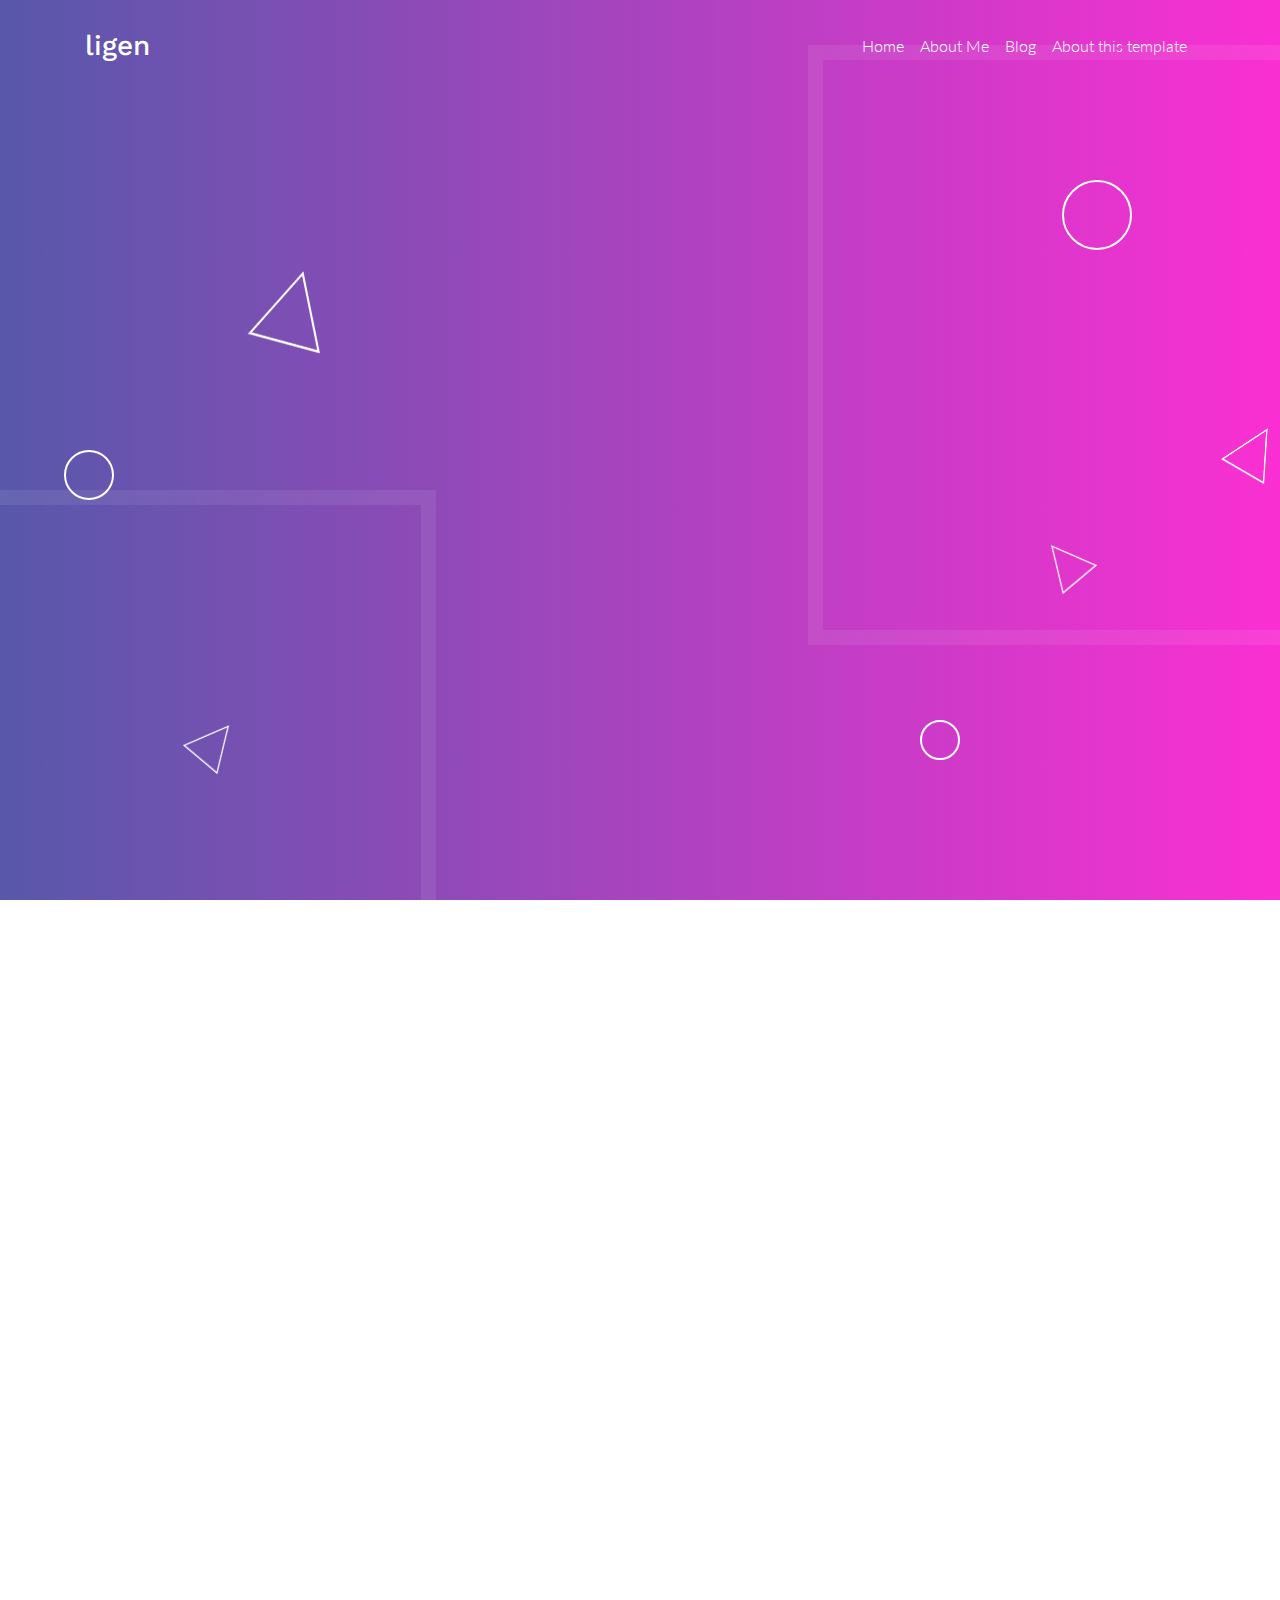
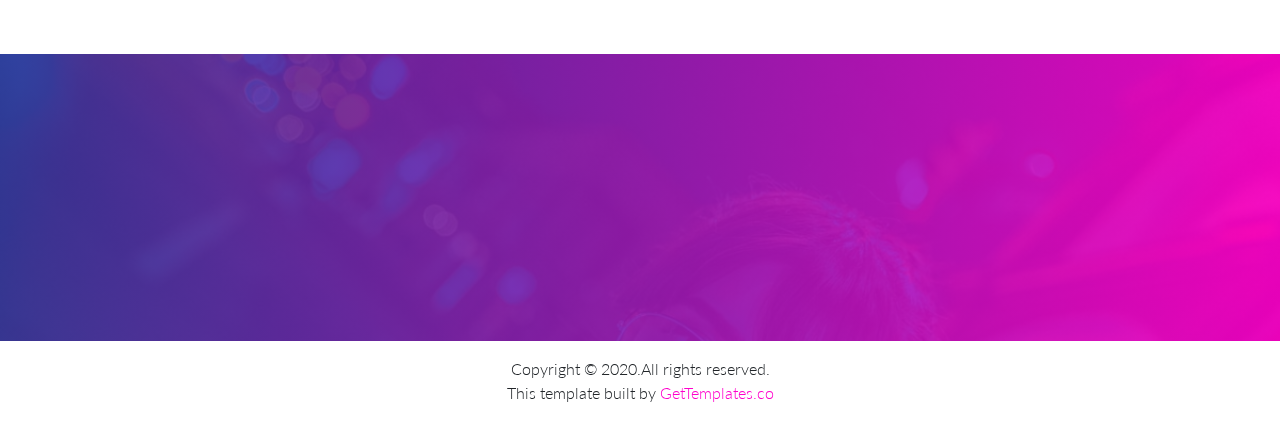
<file: index.html>
<!DOCTYPE html>
<html lang="en">

<head>
    <script type="text/javascript" src="http://tajs.qq.com/stats?sId=66521495" charset="UTF-8"></script>
    <meta charset="utf-8">
    <meta http-equiv="X-UA-Compatible" content="IE=edge">
    <title>Home - Welcome to ligen's Blog!</title>
    <meta name="description" content="Roxy">
    <meta name="viewport" content="width=device-width, initial-scale=1, shrink-to-fit=no">

    <!-- External CSS -->
    <link rel="stylesheet" href="vendor/bootstrap/bootstrap.min.css">
    <link rel="stylesheet" href="vendor/select2/select2.min.css">
    <link rel="stylesheet" href="vendor/owlcarousel/owl.carousel.min.css">
    <link rel="stylesheet" href="vendor/lightcase/lightcase.css">
     <link rel="stylesheet" href="css/aos.css" />

    <!-- Fonts -->
    <link href="https://fonts.googleapis.com/css?family=Lato:300,400|Work+Sans:300,400,700" rel="stylesheet">

    <!-- CSS -->
    <link rel="stylesheet" href="css/style.min.css">
    <link rel="stylesheet" href="https://cdn.linearicons.com/free/1.0.0/icon-font.min.css">
    <link rel="stylesheet" href="https://use.fontawesome.com/releases/v5.8.1/css/all.css" integrity="sha384-50oBUHEmvpQ+1lW4y57PTFmhCaXp0ML5d60M1M7uH2+nqUivzIebhndOJK28anvf" crossorigin="anonymous">

    <!-- Modernizr JS for IE8 support of HTML5 elements and media queries -->
    <script src="js/modernizr.js"></script>

</head>
<body data-spy="scroll" data-target="#navbar" class="static-layout">
	<nav id="header-navbar" class="navbar navbar-expand-lg py-4">
    <div class="container">
        <a class="navbar-brand d-flex align-items-center text-white" href="/">
            <h3 class="font-weight-bolder mb-0">ligen</h3>
        </a>
        <button class="navbar-toggler" type="button" data-toggle="collapse" data-target="#navbar-nav-header" aria-controls="navbar-nav-header" aria-expanded="false" aria-label="Toggle navigation">
            <span class="lnr lnr-menu"></span>
        </button>
        <div class="collapse navbar-collapse" id="navbar-nav-header">
            <ul class="navbar-nav ml-auto">
                <li class="nav-item">
                    <a class="nav-link" href="index.html">Home</a>
                </li>
                <li class="nav-item only-desktop">
                    <a class="nav-link" id="side-nav-open" href="#">About Me</a>
                </li>
                <li class="nav-item">
                    <a class="nav-link" href="blog.html">Blog</a>
                </li>
                <li class="nav-item">
                    <a class="nav-link" href="template.html">About this template</a>
                </li>
                <!-- <li class="nav-item">
                    <a id="side-search-open" class="nav-link" href="#">
                        <span class="lnr lnr-magnifier"></span>
                    </a>
                </li> 
                 <li class="nav-item only-desktop">
                    <a class="nav-link" id="side-nav-open" href="#">
                        <span class="lnr lnr-menu"></span>
                    </a>
                </li>-->
            </ul>
        </div>
    </div>
</nav>

<div id="side-nav" class="sidenav">
	<a href="javascript:void(0)" id="side-nav-close">&times;</a>
	
	<div class="sidenav-content">
        <h1>ligen</h1>
		<p>
			Shantou Jinshan Senior Middle School, Guangdong, China<br />
            汕头市金山中学<br />
		</p>
        <p>QQ:1353055672</p>
        <p>WeChat:ligen1353055672</p>
        <p>E-mail:<a href="mailto:1353055672@qq.com">1353055672@qq.com</a></p>
        <p>E-mail:<a href="mailto:ligen1353055672@foxmail.com">ligen1353055672@foxmail.com</a></p>
	</div>
</div><div id="side-search" class="sidenav">
	<a href="javascript:void(0)" id="side-search-close">&times;</a>
	<div class="sidenav-content">
		<form action="">

			<div class="input-group md-form form-sm form-2 pl-0">
			  <input class="form-control my-0 py-1 red-border" type="text" placeholder="Search" aria-label="Search">
			  <div class="input-group-append">
			    <button class="input-group-text red lighten-3" id="basic-text1">
			    	<span class="lnr lnr-magnifier"></span>
			    </button>
			  </div>
			</div>

		</form>
	</div>
	
</div>	<div class="jumbotron d-flex align-items-center">
  <div class="container text-center">
    <h1 class="display-1 mb-4">Hello</h1>
  </div>
  <div class="rectangle-1"></div>
  <div class="rectangle-2"></div>
  <div class="rectangle-transparent-1"></div>
  <div class="rectangle-transparent-2"></div>
  <div class="circle-1"></div>
  <div class="circle-2"></div>
  <div class="circle-3"></div>
  <div class="triangle triangle-1">
  	<img src="img/obj_triangle.png" alt="">
  </div>
  <div class="triangle triangle-2">
  	<img src="img/obj_triangle.png" alt="">
  </div>
  <div class="triangle triangle-3">
  	<img src="img/obj_triangle.png" alt="">
  </div>
  <div class="triangle triangle-4">
  	<img src="img/obj_triangle.png" alt="">
  </div>
</div>	<!-- Features Section-->
<section id="features" class="bg-white">
    <div class="container">
        <div class="section-content">
            <!-- Section Title -->
            <div class="title-wrap mb-5" data-aos="fade-up">
                <h2 class="section-title">
                    You can make friends with <a href="https://ligen131.github.io" target="_blank">me</a>!
                </h2>
                <p class="section-sub-title">I'm ligen.</p>
            </div>
            <!-- End of Section Title -->
            <div class="row">
                <!-- Features Holder-->
                <div class="col-md-10 offset-md-1 features-holder">
                    <div class="row">
                        <!-- Features Item -->
                        <div class="col-md-4 col-sm-12 text-center mt-4">
                            <div class="shadow rounded feature-item p-4 mb-4" data-aos="fade-up">
                                <div class="my-4">
                                    <i class="lnr lnr-bubble fs-40"></i>
                                </div>
                                <h4><a href="articles/语文诗歌鉴赏专题复习(2)置身诗境 缘景明情.pdf">【笔记整理】语文诗歌鉴赏专题复习(2)置身诗境 缘景明情</a></h4>
                                <p><a href="articles/语文诗歌鉴赏专题复习(2)置身诗境 缘景明情.pdf">2020-2-19 汕头金中高二网课笔记整理</a></p>
                            </div>
                            <div class="shadow rounded feature-item p-4 mb-4" data-aos="fade-up">
                                <div class="my-4">
                                    <i class="lnr lnr-cog fs-40"></i>
                                </div>
                                <h4><a href="articles/index.html">Test Page</a></h4>
                                <p><a href="articles/index.html">2020-2-16</a></p>
                            </div>
                        </div>
                        <!-- End of Feature Item -->
                        <!-- Features Item -->
                        <div class="col-md-4 col-sm-12 text-center">
                            <div class="shadow rounded feature-item p-4 mb-4" data-aos="fade-up">
                                <div class="my-4">
                                    <i class="lnr lnr-bubble fs-40"></i>
                                </div><h4><a href="articles/生物实验设计.pdf">【笔记整理】生物实验设计</a></h4>
                                <p><a href="articles/生物实验设计.pdf">2020-2-21 汕头金中高二网课笔记整理</a></p>
                            </div>
                            <div class="shadow rounded feature-item p-4 mb-4" data-aos="fade-up">
                                <div class="my-4">
                                    <i class="lnr lnr-bubble fs-40"></i>
                                </div>
                                <h4>This will be an artical.</h4>
                                <p>This will be the comment to this artical.</p>
                            </div>
                        </div>
                        <!-- End of Feature Item -->
                        <!-- Features Item -->
                        <div class="col-md-4 col-sm-12 text-center mt-4">
                            <div class="shadow rounded feature-item p-4 mb-4" data-aos="fade-up">
                                <div class="my-4">
                                    <i class="lnr lnr-bubble fs-40"></i>
                                </div>
                                <h4>This will be an artical.</h4>
                                <p>This will be the comment to this artical.</p>
                            </div>
                            <div class="shadow rounded feature-item p-4 mb-4" data-aos="fade-up">
                                <div class="my-4">
                                    <i class="lnr lnr-bubble fs-40"></i>
                                </div>
                                <h4>This will be an artical.</h4>
                                <p>This will be the comment to this artical.</p>
                            </div>
                        </div>
                        <!-- End of Feature Item -->
                    </div>
                </div>
                <!-- End of Features Holder-->
            </div>
        </div>
    </div>
</section>

<section id="cta" class="bg-fixed overlay" style="background-image: url(img/bg.jpg);">
    <div class="container">
        <div class="section-content" data-aos="fade-up">
            <div class="row">
                <div class="col-md-12 text-center">
                    <h2 class="mb-2">Want to know more about me?</h2>
                    <p>Contact me!<a href="mailto:1353055672@qq.com">1353055672@qq.com</a></p>
                    <a class="btn btn-outline-primary btn-lg" href="mailto:1353055672@qq.com">GO</a>
                </div>
            </div>
        </div>
    </div>
</section>
<footer class="mastfoot my-3">
    <div class="inner container">
         <div class="row">
         	<div class="col-lg-4 col-md-12 d-flex align-items-center">
         		
         	</div>
         	<div class="col-lg-4 col-md-12 d-flex align-items-center">
         		<p class="mx-auto text-center mb-0">Copyright &copy; 2020.All rights reserved.<br />
                This template built by <a href="https://gettemplates.co" target="_blank">GetTemplates.co</a></p>
         	</div>
           
            <!-- <div class="col-lg-4 col-md-12">
            	<nav class="nav nav-mastfoot justify-content-center">
	                <a class="nav-link" href="#">
	                	<i class="fab fa-facebook-f"></i>
	                </a>
	                <a class="nav-link" href="#">
	                	<i class="fab fa-twitter"></i>
	                </a>
	                <a class="nav-link" href="#">
	                	<i class="fab fa-instagram"></i>
	                </a>
	                <a class="nav-link" href="#">
	                	<i class="fab fa-linkedin"></i>
	                </a>
	                <a class="nav-link" href="#">
	                	<i class="fab fa-youtube"></i>
	                </a>
	            </nav>
            </div> -->
            
        </div>
    </div>
</footer>	<!-- External JS -->
	<script type="text/javascript" src="js/jquery-1.8.3.min.js"></script>
	<script src="vendor/bootstrap/popper.min.js"></script>
	<script src="vendor/bootstrap/bootstrap.min.js"></script>
	<script src="vendor/select2/select2.min.js "></script>
	<script src="vendor/owlcarousel/owl.carousel.min.js"></script>
	<script src="vendor/stellar/jquery.stellar.js" type="text/javascript" charset="utf-8"></script>
	<script src="vendor/isotope/isotope.min.js"></script>
	<script src="vendor/lightcase/lightcase.js"></script>
	<script src="vendor/waypoints/waypoint.min.js"></script>
	 <script src="js/aos.js"></script>
	 
	<!-- Main JS -->
	<script src="js/app.min.js "></script>
	<script src="//localhost:35729/livereload.js"></script>
</body>
</html>
</file>
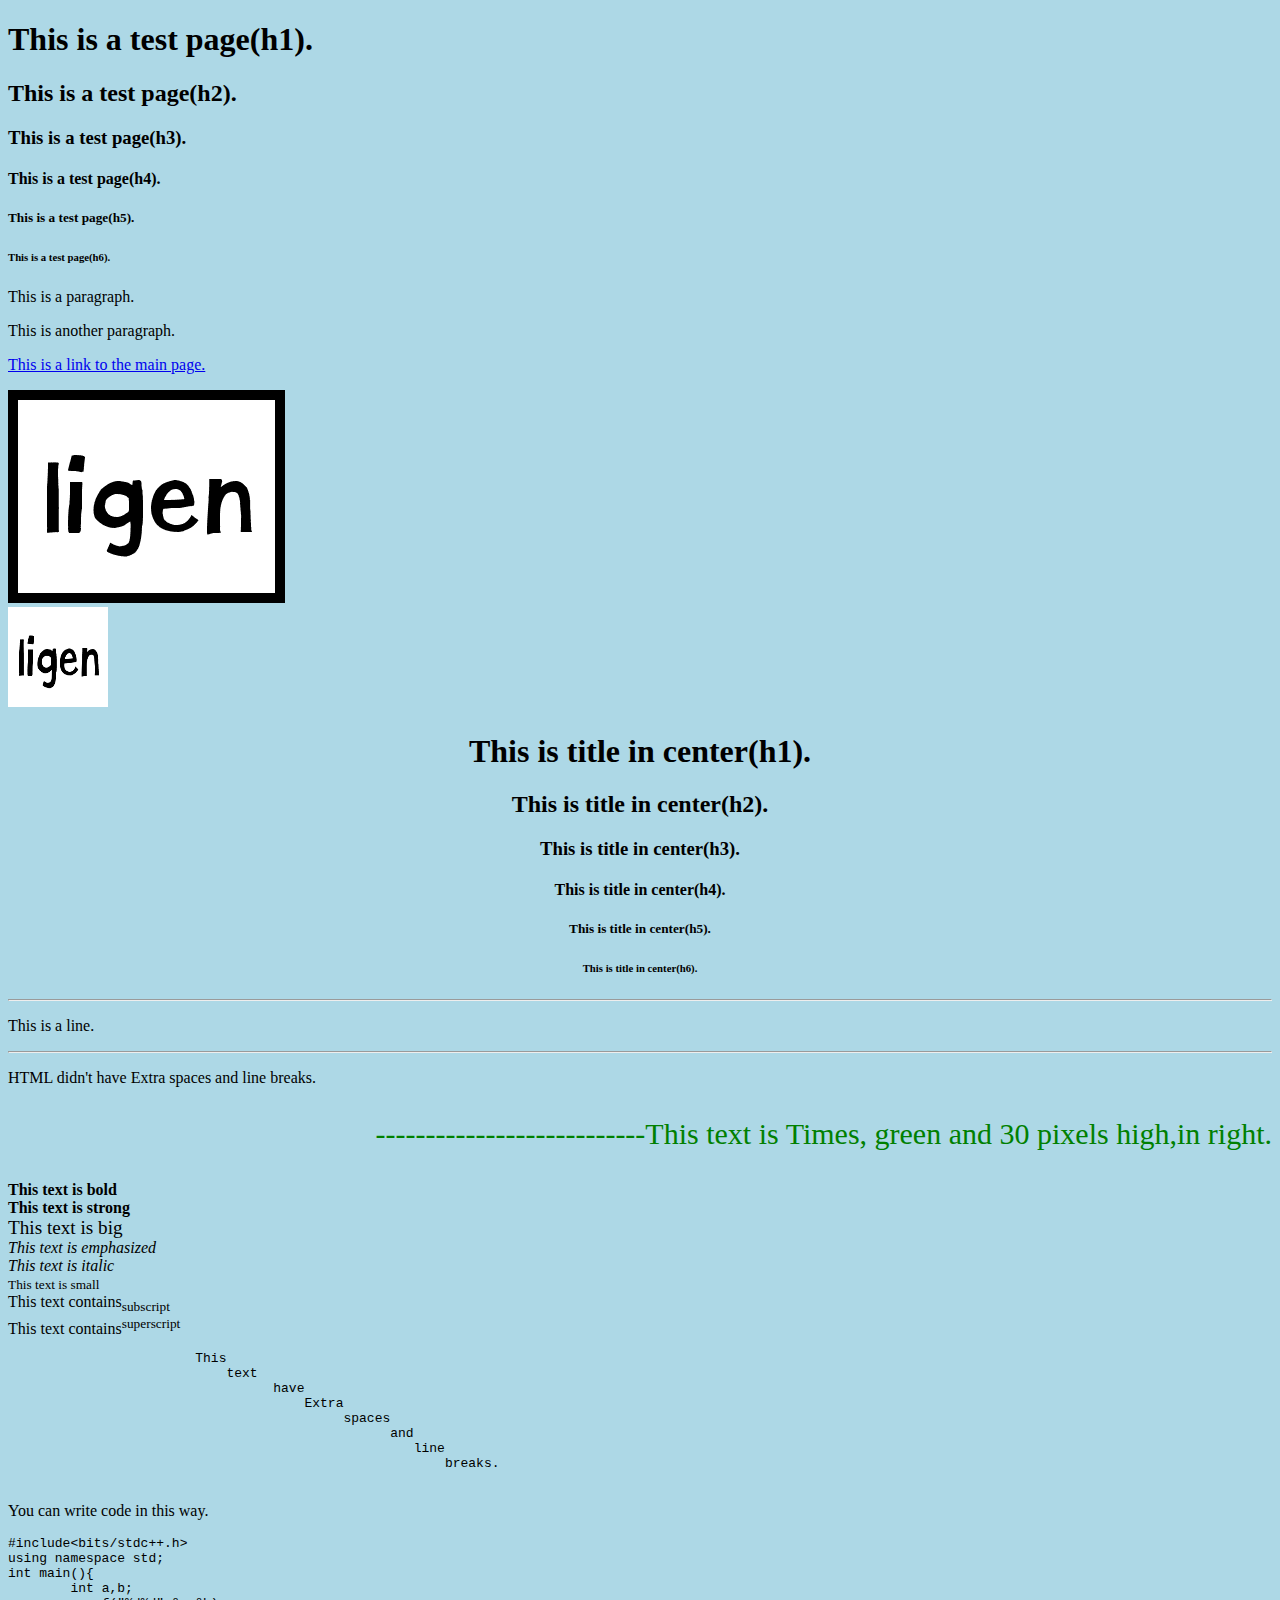
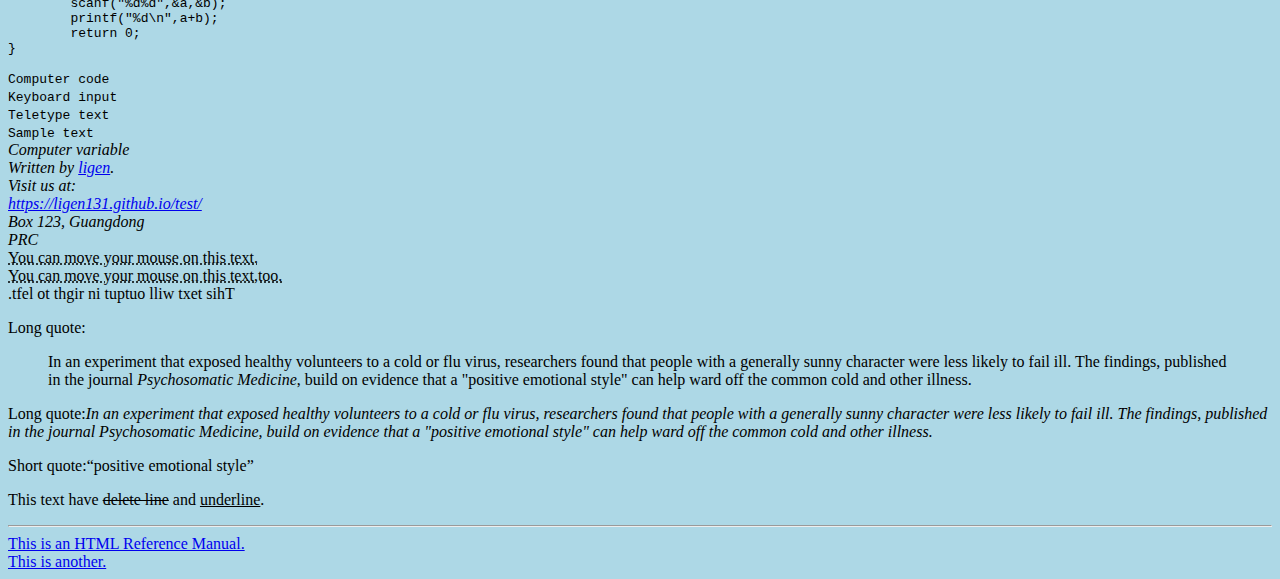
<file: articles/index.html>
<!DOCTYPE html>
<html>
	<head>
		<meta charset="utf-8">
		<title>This is a test page</title>
	</head>
	<body style="background-color:LightBlue;">

		<h1>This is a test page(h1).</h1>
		<h2>This is a test page(h2).</h2>
		<h3>This is a test page(h3).</h3>
		<h4>This is a test page(h4).</h4>
		<h5>This is a test page(h5).</h5>
		<h6>This is a test page(h6).</h6>

		<p>This is a paragraph.</p>
		<p>This is another paragraph.</p>

		<p><a href="https://ligen131.github.io">This is a link to the main page.</a></p>

		<img src="ligen.png" width="257px" height="193px" border="10px" alt="This is the note of the picture.">
		<br />
		<img src="ligen.png" width="100px" height="100px" border="0px" alt='This is the note of the "picture".'>

		<h1 style="text-align: center;">This is title in center(h1).</h1>
		<h2 style="text-align: center;">This is title in center(h2).</h2>
		<h3 style="text-align: center;">This is title in center(h3).</h3>
		<h4 style="text-align: center;">This is title in center(h4).</h4>
		<h5 style="text-align: center;">This is title in center(h5).</h5>
		<h6 style="text-align: center;">This is title in center(h6).</h6>

		<!-- This is a comment. -->

		<hr />
		<p>This is a line.</p>
		<hr />

		<p>
			HTML
			    didn't
			          have
			              Extra
			                   spaces
			                         and
			                            line
			                                breaks.
		</p>

		<p style="font-family: times;color: green;font-size: 30px;text-align: right;">---------------------------This text is Times, green and 30 pixels high,in right.</p>

		<b>This text is bold</b>
		<br />
		<strong>This text is strong</strong>
		<br />
		<big>This text is big</big>
		<br />
		<em>This text is emphasized</em>
		<br />
		<i>This text is italic</i>
		<br />
		<small>This text is small</small>
		<br />
		This text contains<sub>subscript</sub>
		<br />
		This text contains<sup>superscript</sup>

		<pre>
			This 
			    text
			          have
			              Extra
			                   spaces
			                         and
			                            line
			                                breaks.
		</pre>
		<p>You can write code in this way.</p>
<pre>
#include&lt;bits/stdc++.h&gt;
using namespace std;
int main(){
	int a,b;
	scanf("%d%d",&a,&b);
	printf("%d\n",a+b);
	return 0;
}
</pre>
		
		<code>Computer code</code>
		<br />
		<kbd>Keyboard input</kbd>
		<br />
		<tt>Teletype text</tt>
		<br />
		<samp>Sample text</samp>
		<br />
		<var>Computer variable</var>
		<br />

		<address>
		Written by <a href="mailto:1353055672@qq.com">ligen</a>.<br> 
		Visit us at:<br>
		<a href="https://ligen131.github.io/test/">https://ligen131.github.io/test/</a><br>
		Box 123, Guangdong<br>
		PRC
		</address>

		<abbr title="Hello!I'm ligen.">You can move your mouse on this text.</abbr>
		<br />
		<acronym title="Welcome to this page!">You can move your mouse on this text,too.</acronym>
		<br />

		<bdo dir="rtl">This text will output in right to left.</bdo>
		<br />

		<p>Long quote:<blockquote>In an experiment that exposed healthy volunteers to a cold or flu virus, researchers found that people with a generally sunny character were less likely to fail ill. The findings, published in the journal <i>Psychosomatic Medicine</i>, build on evidence that a "positive emotional style" can help ward off the common cold and other illness.</blockquote></p>
		<p>Long quote:<cite>In an experiment that exposed healthy volunteers to a cold or flu virus, researchers found that people with a generally sunny character were less likely to fail ill. The findings, published in the journal <i>Psychosomatic Medicine</i>, build on evidence that a "positive emotional style" can help ward off the common cold and other illness.</cite></p>
		<p>Short quote:<q>positive emotional style</q></p>

		<p>This text have <del>delete line</del> and <ins>underline</ins>.</p>

		<hr />
		<a href="https://www.w3school.com.cn/tags/index.asp">This is an HTML Reference Manual.</a>
		<br />
		<a href="https://www.w3school.com.cn/tags/html_ref_standardattributes.asp">This is another.</a>
	</body>
</html>
</file>
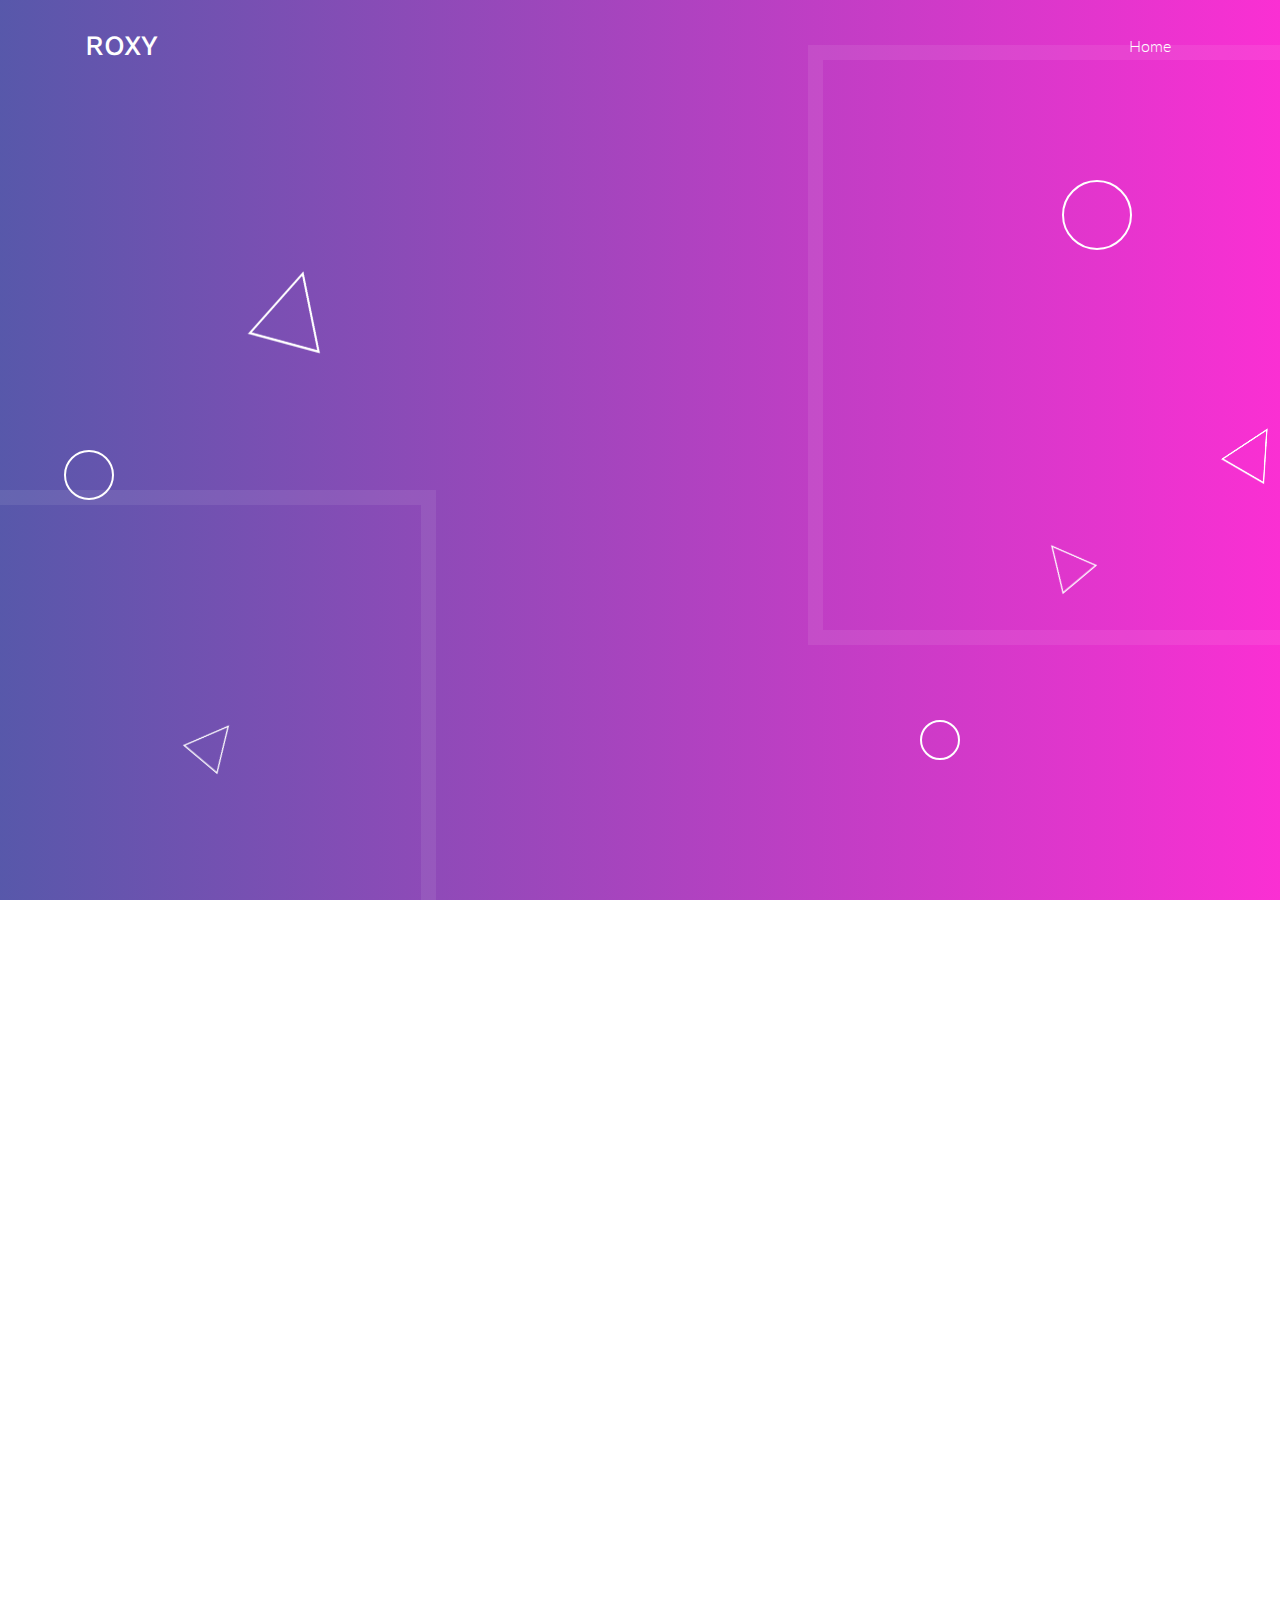
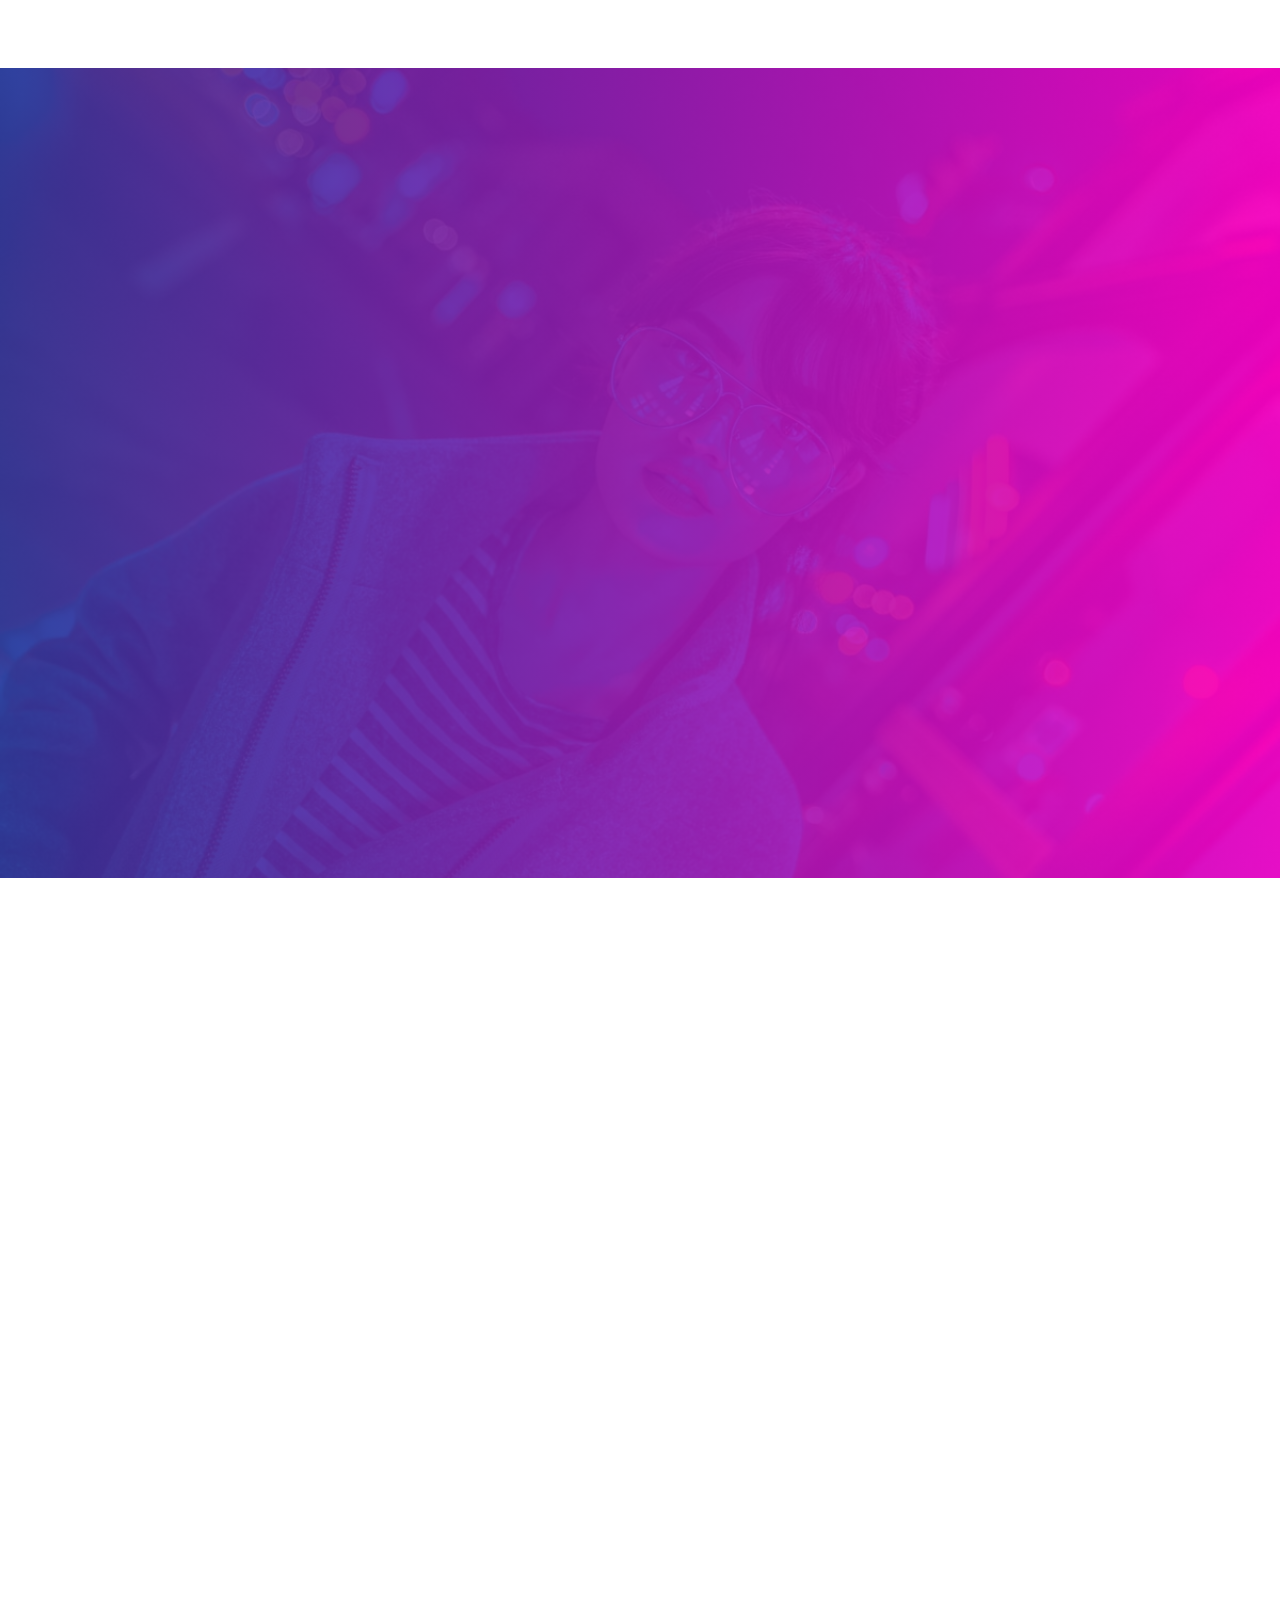
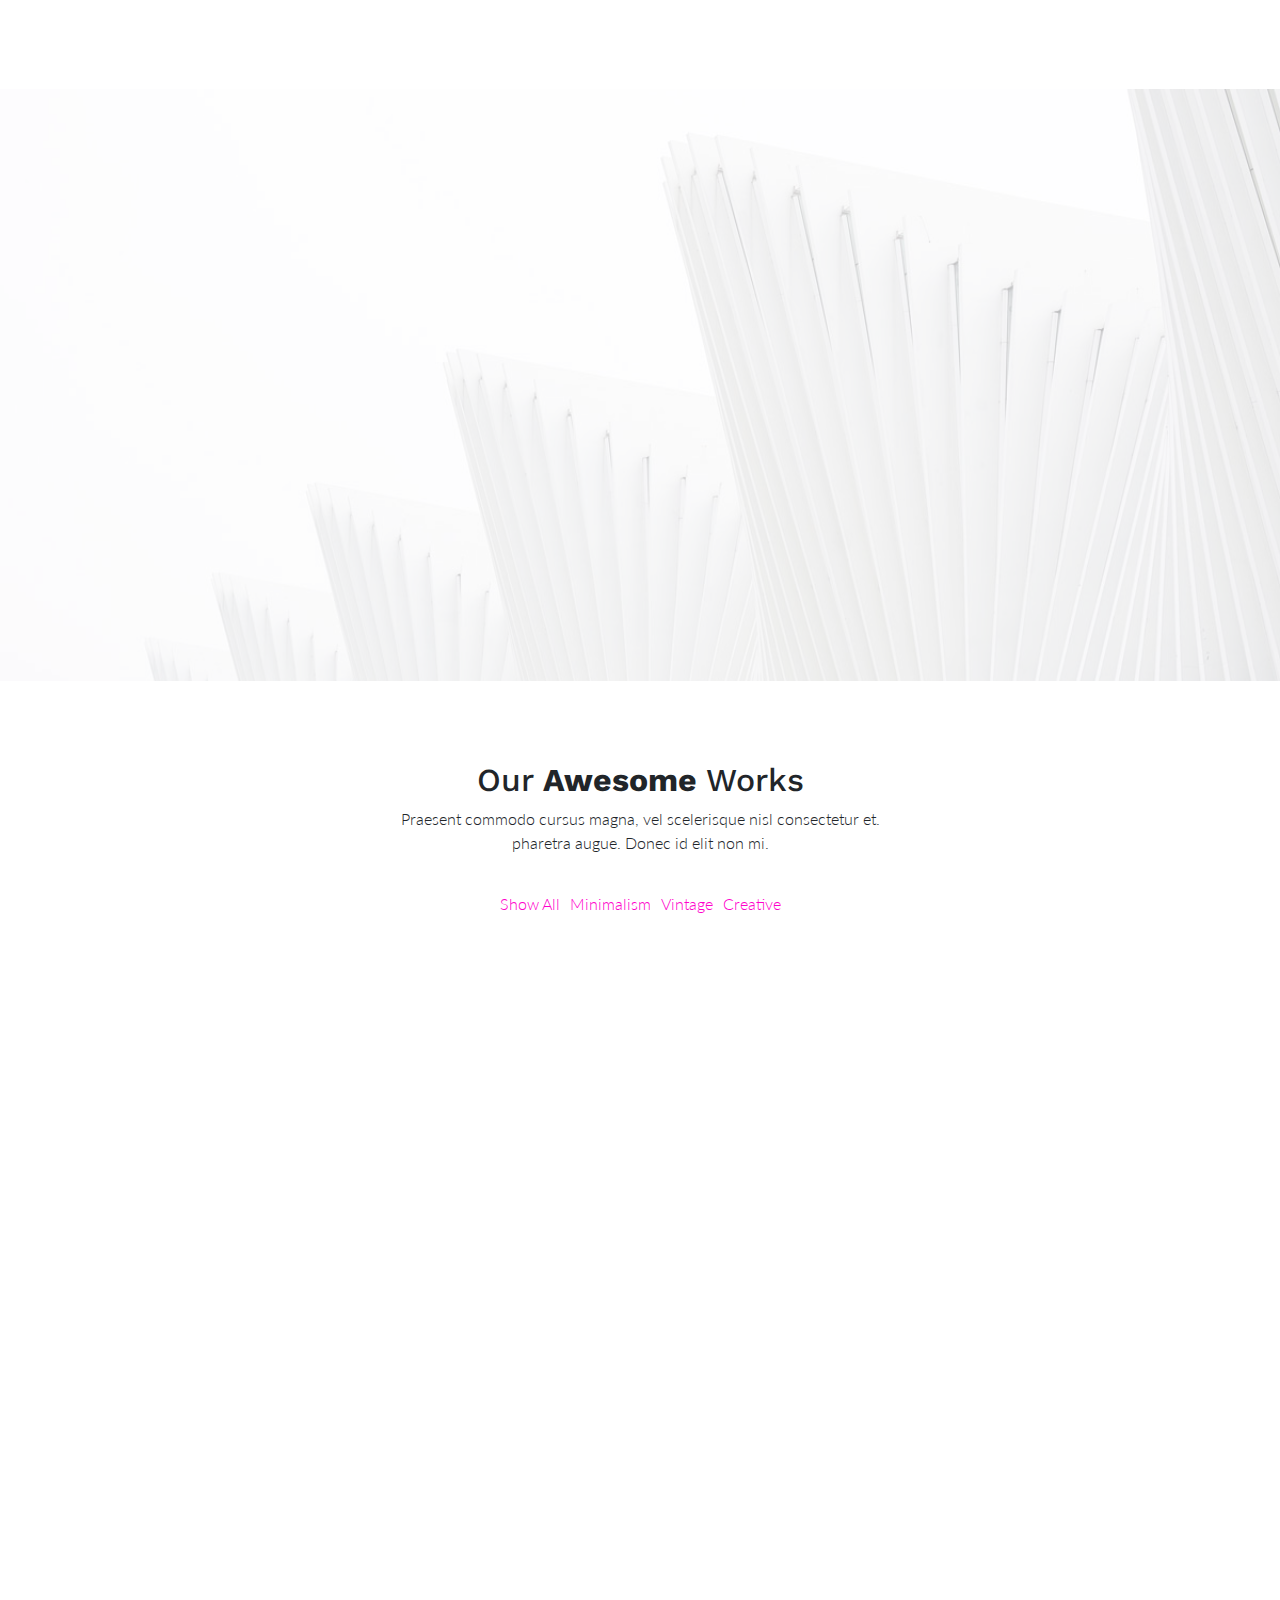
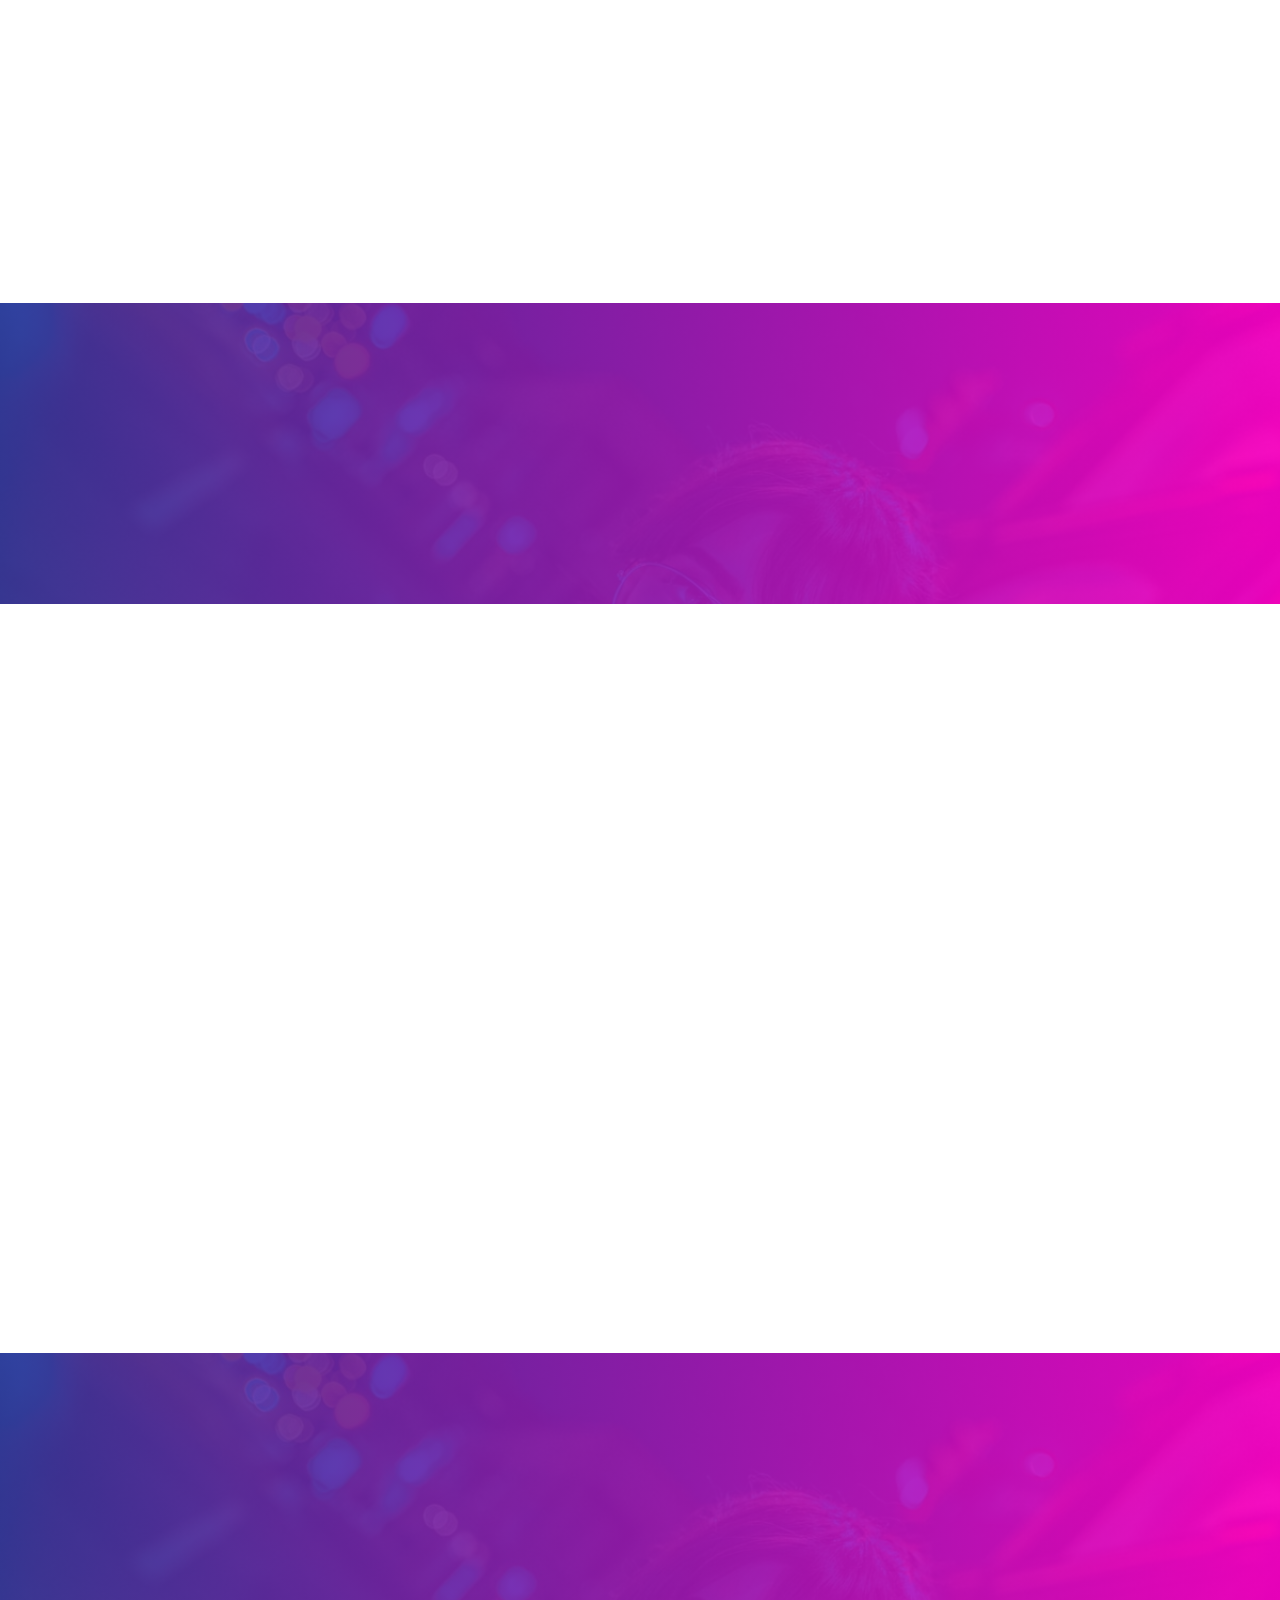
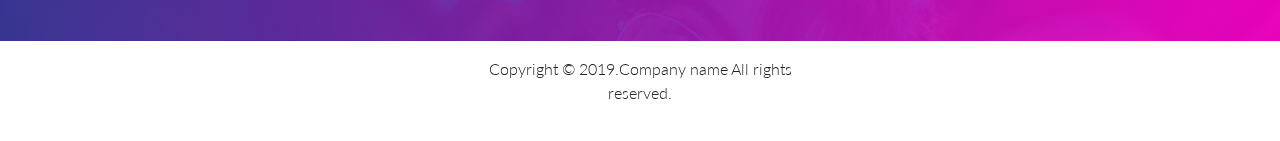
<file: template.html>
<!DOCTYPE html>
<html lang="en">

<head>
    <meta charset="utf-8">
    <meta http-equiv="X-UA-Compatible" content="IE=edge">
    <title>About the template</title>
    <meta name="description" content="Roxy">
    <meta name="viewport" content="width=device-width, initial-scale=1, shrink-to-fit=no">

    <!-- External CSS -->
    <link rel="stylesheet" href="vendor/bootstrap/bootstrap.min.css">
    <link rel="stylesheet" href="vendor/select2/select2.min.css">
    <link rel="stylesheet" href="vendor/owlcarousel/owl.carousel.min.css">
    <link rel="stylesheet" href="vendor/lightcase/lightcase.css">
     <link rel="stylesheet" href="css/aos.css" />

    <!-- Fonts -->
    <link href="https://fonts.googleapis.com/css?family=Lato:300,400|Work+Sans:300,400,700" rel="stylesheet">

    <!-- CSS -->
    <link rel="stylesheet" href="css/style.min.css">
    <link rel="stylesheet" href="https://cdn.linearicons.com/free/1.0.0/icon-font.min.css">
    <link rel="stylesheet" href="https://use.fontawesome.com/releases/v5.8.1/css/all.css" integrity="sha384-50oBUHEmvpQ+1lW4y57PTFmhCaXp0ML5d60M1M7uH2+nqUivzIebhndOJK28anvf" crossorigin="anonymous">

    <!-- Modernizr JS for IE8 support of HTML5 elements and media queries -->
    <script src="js/modernizr.js"></script>

</head>
<body data-spy="scroll" data-target="#navbar" class="static-layout">
	<nav id="header-navbar" class="navbar navbar-expand-lg py-4">
    <div class="container">
        <a class="navbar-brand d-flex align-items-center text-white" href="/">
            <h3 class="font-weight-bolder mb-0">ROXY</h3>
        </a>
        <button class="navbar-toggler" type="button" data-toggle="collapse" data-target="#navbar-nav-header" aria-controls="navbar-nav-header" aria-expanded="false" aria-label="Toggle navigation">
            <span class="lnr lnr-menu"></span>
        </button>
        <div class="collapse navbar-collapse" id="navbar-nav-header">
            <ul class="navbar-nav ml-auto">
                <li class="nav-item">
                    <a class="nav-link" href="index.html">Home</a>
                </li>
                 <li class="nav-item only-desktop">
                    <a class="nav-link" id="side-nav-open" href="#">
                        <span class="lnr lnr-menu"></span>
                    </a>
                </li>
            </ul>
        </div>
    </div>
</nav>

<div id="side-nav" class="sidenav">
	<a href="javascript:void(0)" id="side-nav-close">&times;</a>
	
	<div class="sidenav-content">
		<p>
			Kuncen WB1, Wirobrajan 10010, DIY
		</p>
		<p>
			<span class="fs-16 primary-color">(+68) 120034509</span>
		</p>
		<p>info@yourdomain.com</p>
	</div>
</div><div id="side-search" class="sidenav">
	<a href="javascript:void(0)" id="side-search-close">&times;</a>
	<div class="sidenav-content">
		<form action="">

			<div class="input-group md-form form-sm form-2 pl-0">
			  <input class="form-control my-0 py-1 red-border" type="text" placeholder="Search" aria-label="Search">
			  <div class="input-group-append">
			    <button class="input-group-text red lighten-3" id="basic-text1">
			    	<span class="lnr lnr-magnifier"></span>
			    </button>
			  </div>
			</div>

		</form>
	</div>
	
</div>	<div class="jumbotron d-flex align-items-center">
  <div class="container text-center">
    <h1 class="display-1 mb-4">RO<br>XY</h1>
  </div>
  <div class="rectangle-1"></div>
  <div class="rectangle-2"></div>
  <div class="rectangle-transparent-1"></div>
  <div class="rectangle-transparent-2"></div>
  <div class="circle-1"></div>
  <div class="circle-2"></div>
  <div class="circle-3"></div>
  <div class="triangle triangle-1">
  	<img src="img/obj_triangle.png" alt="">
  </div>
  <div class="triangle triangle-2">
  	<img src="img/obj_triangle.png" alt="">
  </div>
  <div class="triangle triangle-3">
  	<img src="img/obj_triangle.png" alt="">
  </div>
  <div class="triangle triangle-4">
  	<img src="img/obj_triangle.png" alt="">
  </div>
</div>	<!-- Features Section-->
<section id="features" class="bg-white">
    <div class="container">
        <div class="section-content">
            <!-- Section Title -->
            <div class="title-wrap mb-5" data-aos="fade-up">
                <h2 class="section-title">
                    A template built by <a href="https://gettemplates.co" target="_blank">GetTemplates.co</a>
                </h2>
                <p class="section-sub-title">Praesent commodo cursus magna, vel scelerisque nisl consectetur et. <br> pharetra augue. Donec id elit non mi.</p>
            </div>
            <!-- End of Section Title -->
            <div class="row">
                <!-- Features Holder-->
                <div class="col-md-10 offset-md-1 features-holder">
                    <div class="row">
                        <!-- Features Item -->
                        <div class="col-md-4 col-sm-12 text-center mt-4">
                            <div class="shadow rounded feature-item p-4 mb-4" data-aos="fade-up">
                                <div class="my-4">
                                    <i class="lnr lnr-cog fs-40"></i>
                                </div>
                                <h4>Easy to Customize</h4>
                                <p>Lorem ipsum dolor sit amet, consectetur adipisicing elit, sed do eiusmod.</p>
                            </div>
                            <div class="shadow rounded feature-item p-4 mb-4" data-aos="fade-up">
                                <div class="my-4">
                                    <i class="lnr lnr-frame-contract fs-40"></i>
                                </div>
                                <h4>Pixel Perfect</h4>
                                <p>Lorem ipsum dolor sit amet, consectetur adipisicing elit, sed do eiusmod.</p>
                            </div>
                        </div>
                        <!-- End of Feature Item -->
                        <!-- Features Item -->
                        <div class="col-md-4 col-sm-12 text-center">
                            <div class="shadow rounded feature-item p-4 mb-4" data-aos="fade-up">
                                <div class="my-4">
                                    <i class="lnr lnr-bubble fs-40"></i>
                                </div>
                                <h4>Full Support</h4>
                                <p>Lorem ipsum dolor sit amet, consectetur adipisicing elit, sed do eiusmod.</p>
                            </div>
                            <div class="shadow rounded feature-item p-4 mb-4" data-aos="fade-up">
                                <div class="my-4">
                                    <i class="lnr lnr-magic-wand fs-40"></i>
                                </div>
                                <h4>Clean Design</h4>
                                <p>Lorem ipsum dolor sit amet, consectetur adipisicing elit, sed do eiusmod.</p>
                            </div>
                        </div>
                        <!-- End of Feature Item -->
                        <!-- Features Item -->
                        <div class="col-md-4 col-sm-12 text-center mt-4">
                            <div class="shadow rounded feature-item p-4 mb-4" data-aos="fade-up">
                                <div class="my-4">
                                    <i class="lnr lnr-clock fs-40"></i>
                                </div>
                                <h4>Ontime Project</h4>
                                <p>Lorem ipsum dolor sit amet, consectetur adipisicing elit, sed do eiusmod.</p>
                            </div>
                            <div class="shadow rounded feature-item p-4 mb-4" data-aos="fade-up">
                                <div class="my-4">
                                    <i class="lnr lnr-thumbs-up fs-40"></i>
                                </div>
                                <h4>Built with SASS</h4>
                                <p>Lorem ipsum dolor sit amet, consectetur adipisicing elit, sed do eiusmod.</p>
                            </div>
                        </div>
                        <!-- End of Feature Item -->
                    </div>
                </div>
                <!-- End of Features Holder-->
            </div>
        </div>
    </div>
</section>
<!-- End of Features Section-->	<section id="section-featurettes" class="featurettes overlay bg-fixed" style="background-image: url(img/bg.jpg);">

    <div class="container">
        <div class="section-content">
            <div class="row">
                <div class="col-md-12">
                    <div class="row align-items-center text-white">

                        <div class="col-md-4 offset-md-2 col-sm-6" data-aos="fade-right">
                            <h4 class="mb-4">Capture every moments and share it to all your friends</h4>
                            <p>Nulla vitae elit libero, a pharetra augue. Maecenas sed diam eget risus varius blandit sit amet non magna. Cras mattis consectetur purus sit amet.</p>
                            <button type="button" class="btn btn-outline-primary">FEATURES</button>
                        </div><!--/ .col-md-4.col-md-offset-2.col-sm-6 -->

                        <div class="col-md-4 offset-md-right-2 col-sm-6" data-aos="flip-right">
                            <img class="my-5" src="img/app-profile-mockup.png" alt="">
                        </div><!--/ .col-md-4.col-md-offset-right-2.col-sm-6 -->

                    </div><!--/ .featurettes-item -->

                </div><!--/ .col-md-12 -->

            </div><!--/ .row -->
        </div>
    </div><!--/ .container -->

</section>	<section id="section-featurettes" class="featurettes">

    <div class="container">
        <div class="section-content">
            <div class="row">
                <div class="col-md-12">
                    <div class="row align-items-center">

                        <div class="col-md-4 offset-md-2 col-sm-6" data-aos="flip-left">
                            <img class="my-5" src="img/app-profile-mockup.png" alt="">
                        </div><!--/ .col-md-4.col-md-offset-right-2.col-sm-6 -->

                        <div class="col-md-4 offset-md-right-2 col-sm-6" data-aos="fade-left">
                            <h4 class="mb-4">Capture every moments and share it to all your friends</h4>
                            <p>Nulla vitae elit libero, a pharetra augue. Maecenas sed diam eget risus varius blandit sit amet non magna. Cras mattis consectetur purus sit amet.</p>
                            <div class="progress mb-3">
                                <div class="progress-bar" role="progressbar" style="width: 95%;" aria-valuenow="95" aria-valuemin="0" aria-valuemax="100">HTML5 95%</div>
                            </div>
                            <div class="progress">
                                <div class="progress-bar" role="progressbar" style="width: 90%;" aria-valuenow="90" aria-valuemin="0" aria-valuemax="100">CSS3 90%</div>
                            </div>
                        </div><!--/ .col-md-4.col-md-offset-2.col-sm-6 -->

                    </div><!--/ .featurettes-item -->

                </div><!--/ .col-md-12 -->

            </div><!--/ .row -->
        </div>
    </div><!--/ .container -->

</section>	<!-- Testimonial Section-->
<section id="testimonial" class="section-padding bg-fixed bg-white overlay" style="background-image: url(img/bg-white.jpg);">
    <div class="container">
        <div class="section-content" data-aos="fade-up">
            <div class="heading-section text-center">
                <h2>
                    User Testimonials
                </h2>
            </div>
            <div class="row">
                <!-- Testimonial -->
                <div class="testi-content testi-carousel owl-carousel">
                    <div class="testi-item text-center">
                        <i class="testi-icon fa fa-3x fa-quote-left"></i>
                        <h4 class="testi-text"><b>ROXY</b> is best theme i used so far.<br> It’s ideal for guys without coding knowledge like me!</h4>
                        <div class="testi-meta-inner d-flex justify-content-center align-items-center">
                            <div class="testi-img mr-2">
                                <img src="img/testi-1.jpg" alt="">
                            </div>
                            <div class="testi-details">
                                <p class="testi-author mb-0 font-weight-bolder">John Doe</p>
                                <p class="testi-desc mb-0">Web Designer</p>
                            </div>
                        </div>
                        
                    </div>
                    <div class="testi-item text-center">
                        <i class="testi-icon fa fa-3x fa-quote-left"></i>
                        <h4 class="testi-text">Lorem ipsum dolor sit amet, consectetur adipisicing elit. Adipisci <br> non doloribus ut, alias doloremque perspiciatis.</h4>
                        <div class="testi-meta-inner d-flex justify-content-center align-items-center">
                            <div class="testi-img mr-2">
                                <img src="img/testi-1.jpg" alt="">
                            </div>
                            <div class="testi-details">
                                <p class="testi-author mb-0 font-weight-bolder">John Doe</p>
                                <p class="testi-desc mb-0">Web Designer</p>
                            </div>
                        </div>
                    </div>
                     <div class="testi-item text-center">
                        <i class="testi-icon fa fa-3x fa-quote-left"></i>
                        <h4 class="testi-text">Lorem ipsum dolor sit amet, consectetur adipisicing elit. Adipisci <br> non doloribus ut, alias doloremque perspiciatis.</h4>
                        <div class="testi-meta-inner d-flex justify-content-center align-items-center">
                            <div class="testi-img mr-2">
                                <img src="img/testi-1.jpg" alt="">
                            </div>
                            <div class="testi-details">
                                <p class="testi-author mb-0 font-weight-bolder">John Doe</p>
                                <p class="testi-desc mb-0">Web Designer</p>
                            </div>
                        </div>
                    </div>
                </div>
                <!-- End of Testimonial -->
            </div>
        </div>
    </div>
</section>
<!-- End of Testimonial Section-->	<!-- Portfolio Section -->
<section id="portfolio" class="bg-white">
    <div class="container">
        <div class="section-content">
            <!-- Section Title -->
            <div class="title-wrap">
                <h2 class="section-title">Our <b>Awesome</b> Works</h2>
                <p class="section-sub-title">Praesent commodo cursus magna, vel scelerisque nisl consectetur et. <br> pharetra augue. Donec id elit non mi.</p>
            </div>
            <!-- End of Section Title -->
            <div class="row">
                <!-- Portfolio Holder -->
                <div class="col-md-12 portfolio-holder mt-3">
                    <!-- Btn Filter -->
                    <div class="filter-button-group btn-filter d-flex justify-content-center">
                        <a tabindex="0" class="is-checked" data-filter="*">Show All</a>
                        <a tabindex="0" data-filter=".minimalism">Minimalism</a>
                        <a tabindex="0" data-filter=".vintage">Vintage</a>
                        <a tabindex="0" data-filter=".creative">Creative</a>
                    </div>
                    <!-- End of Btn Filter -->
                    <!-- Portfolio Content -->
                    <div class="grid-portfolio">
                        <div class="grid-sizer"></div>
                        <div class="gutter-sizer"></div>
                        <!-- Portfolio Item -->
                        <div class="grid-item minimalism" data-aos="fade-up">
                            <div class="grid-item-wrapper">
                                <img src="img/photo-1.jpg" alt="portfolio-img" class="portfolio-item">
                                <div class="grid-info">
                                    <div class="grid-link d-flex justify-content-center">
                                        <a class="img-pop" data-rel="lightcase" href="img/photo-1.jpg" title="Photo-1">
                                            <span class="lnr lnr-move"></span>
                                        </a>
                                        <a class="ext-link" href="https://unsplash.com/" target="_blank">
                                            <span class="lnr lnr-link"></span>
                                        </a>
                                    </div>
                                    <div class="grid-title">
                                        <h4>Camera</h4>
                                    </div>
                                </div>

                            </div>
                        </div>
                        <!-- End of Portfolio Item -->
                        <!-- Portfolio Item -->
                        <div class="grid-item vintage" data-aos="fade-up">
                            <div class="grid-item-wrapper">
                                <img src="img/photo-6.jpg" alt="portfolio-img" class="portfolio-item">
                                <div class="grid-info">
                                    <div class="grid-link d-flex justify-content-center">
                                        <a class="img-pop" data-rel="lightcase" href="img/photo-6.jpg" title="Ship">
                                            <span class="lnr lnr-move"></span>
                                        </a>
                                        <a class="ext-link" href="https://unsplash.com/" target="_blank">
                                            <span class="lnr lnr-link"></span>
                                        </a>
                                    </div>
                                    <div class="grid-title">
                                        <h4>Flower</h4>
                                    </div>
                                </div>

                            </div>
                        </div>
                        <!-- End of Portfolio Item -->
                        <!-- Portfolio Item -->
                        <div class="grid-item creative grid-item-height" data-aos="fade-up">
                            <div class="grid-item-wrapper">
                                <img src="img/photo-2.jpg" alt="portfolio-img" class="portfolio-item">
                                <div class="grid-info">
                                    <div class="grid-link d-flex justify-content-center">
                                        <a class="img-pop" data-rel="lightcase" href="img/photo-2.jpg" title="Tracy Portrait">
                                            <span class="lnr lnr-move"></span>
                                        </a>
                                        <a class="ext-link" href="https://unsplash.com/" target="_blank">
                                            <span class="lnr lnr-link"></span>
                                        </a>
                                    </div>
                                    <div class="grid-title">
                                        <h4>Breakfast</h4>
                                    </div>
                                </div>

                            </div>
                        </div>
                        <!-- End of Portfolio Item -->
                        <!-- Portfolio Item -->
                        <div class="grid-item creative" data-aos="fade-up">
                            <div class="grid-item-wrapper">
                                <img src="img/photo-7.jpg" alt="portfolio-img" class="portfolio-item">
                                <div class="grid-info">
                                    <div class="grid-link d-flex justify-content-center">
                                        <a class="img-pop" data-rel="lightcase" href="img/photo-7.jpg" title="Guitar">
                                            <span class="lnr lnr-move"></span>
                                        </a>
                                        <a class="ext-link" href="https://unsplash.com/" target="_blank">
                                            <span class="lnr lnr-link"></span>
                                        </a>
                                    </div>
                                    <div class="grid-title">
                                        <h4>Chair</h4>
                                    </div>
                                </div>

                            </div>
                        </div>
                        <!-- End of Portfolio Item -->
                        <!-- Portfolio Item -->
                        <div class="grid-item vintage" data-aos="fade-up">
                            <div class="grid-item-wrapper">
                                <img src="img/photo-4.jpg" alt="portfolio-img" class="portfolio-item">
                                <div class="grid-info">
                                    <div class="grid-link d-flex justify-content-center">
                                        <a class="img-pop" data-rel="lightcase" href="img/photo-4.jpg" title="Bookself">
                                            <span class="lnr lnr-move"></span>
                                        </a>
                                        <a class="ext-link" href="https://unsplash.com/" target="_blank">
                                            <span class="lnr lnr-link"></span>
                                        </a>
                                    </div>
                                    <div class="grid-title">
                                        <h4>Hidden Book</h4>
                                    </div>
                                </div>

                            </div>
                        </div>
                        <!-- End of Portfolio Item -->
                        <!-- Portfolio Item -->
                        <div class="grid-item creative" data-aos="fade-up">
                            <div class="grid-item-wrapper">
                                <img src="img/photo-9.jpg" alt="portfolio-img" class="portfolio-item">
                                <div class="grid-info">
                                    <div class="grid-link d-flex justify-content-center">
                                        <a class="img-pop" data-rel="lightcase" href="img/photo-9.jpg" title="Guitar">
                                            <span class="lnr lnr-move"></span>
                                        </a>
                                        <a class="ext-link" href="https://unsplash.com/" target="_blank">
                                            <span class="lnr lnr-link"></span>
                                        </a>
                                    </div>
                                    <div class="grid-title">
                                        <h4>Red</h4>
                                    </div>
                                </div>

                            </div>
                        </div>
                        <!-- End of Portfolio Item -->
                    </div>
                    <!-- End of Portfolio Content -->
                </div>
                <!-- End of Portfolio Holder -->
            </div>
        </div>
    </div>
</section>
<!-- End of Portfolio Section -->	<!-- Client Section -->
<section id="client" class="overlay bg-fixed" style="background-image: url(img/bg.jpg);">
    <div class="container">
        <div class="section-content" data-aos="fade-up">
            <div class="row ">
                <div class="col-md-12">
                    <!-- Section Title -->
                    <div class="title-wrap mb-5">
                        <h2>Who love to <span> work</span> with us</h2>
                    </div>
                    <!-- End of Section Title -->
                </div>
                <!-- Client Holder -->
                <div class="col-md-12 client-holder">
                    <div class="client-slider owl-carousel">
                        <div class="client-item">
                            <img class="img-responsive" src="img/client.png" alt=" ">
                        </div>
                        <div class="client-item">
                            <img class="img-responsive" src="img/client.png" alt=" ">
                        </div>
                        <div class="client-item">
                            <img class="img-responsive" src="img/client.png" alt=" ">
                        </div>
                        <div class="client-item">
                            <img class="img-responsive" src="img/client.png" alt=" ">
                        </div>
                        <div class="client-item">
                            <img class="img-responsive" src="img/client.png" alt=" ">
                        </div>
                        <div class="client-item">
                            <img class="img-responsive" src="img/client.png" alt=" ">
                        </div>
                    </div>
                    <!-- End of Client Holder -->
                </div>
            </div>
        </div>
</section>
<!-- End of Client Section -->	<!-- Reservation Section -->
<section id="reservation" class="bg-white section-content">
    <div class="container">
        <div class="row align-items-center">
            <div class="col-lg-5 offset-lg-1 mb-5 mb-lg-0" data-aos="fade-right">
                <div class="bg-white p-5 shadow">
                    <div class="heading-section text-center">
                        <h2 class="mb-4">
                            Contact Us
                        </h2>
                    </div>
                    <form method="post" name="contact-us" action="">
                        <div class="row">
                            <div class="col-md-12 form-group">
                                <input type="text" class="form-control" id="name" name="name" placeholder="Name">
                            </div>
                            <div class="col-md-12 form-group">
                                <input type="text" class="form-control" id="email" name="email" placeholder="Email">
                            </div>
                            <div class="col-md-12 form-group">
                                <input type="number" class="form-control" id="phoneNumber" name="phoneNumber" placeholder="Phone">
                            </div>
                            <div class="col-md-12 form-group">
                                <input type="text" class="form-control" id="websiteUrl" name="websiteUrl" placeholder="Website">
                            </div>
                            <div class="col-md-12 form-group">
                                <textarea class="form-control" id="message" name="message" rows="6" placeholder="Your Message ..."></textarea>
                            </div>
                            <div class="col-md-12 text-center">
                                <button class="btn btn-primary btn-shadow btn-lg" type="submit" name="submit">Send Message</button>
                            </div>
                        </div>
                    </form>
                </div>
            </div>
            <div class="col-lg-4 offset-lg-1" data-aos="fade-left">
                <h2 class="mb-4">
                    Best solution to create any website. Pay once.
                </h2>
                <p class="mb-4">I am text block. Click edit button to change this text. Lorem ipsum dolor sit amet, consectetur adipiscing elit. Ut elit tellus, luctus nec ullamcorper mattis, pulvinar dapibus leo.</p>

                <ul class="list-inline py-2">
                    <li class="list-inline-item text-center">
                        <span class="lnr fs-40 lnr-rocket"></span>
                        <p>Fast delivery</p>
                    </li>
                    <li class="list-inline-item text-center">
                        <span class="lnr fs-40 lnr-magic-wand"></span>
                        <p>Awesome design</p>
                    </li>
                    <li class="list-inline-item text-center">
                        <span class="lnr fs-40 lnr-cog"></span>
                        <p>Easy to customize</p>
                    </li>
                </ul>

                <a href="#" class="btn btn-link p-0">
                    <span>PURCHASE NOW</span>
                    <span class="lnr lnr-arrow-right"></span>
                </a>
            </div>
        </div>
        
    </div>
</section>
<!-- End of Reservation Section -->	<!-- Features Section-->
<section id="cta" class="bg-fixed overlay" style="background-image: url(img/bg.jpg);">
    <div class="container">
        <div class="section-content" data-aos="fade-up">
            <div class="row">
                <div class="col-md-12 text-center">
                    <h2 class="mb-2">Make a beautiful website, or million of them</h2>
                    <p>Lorem ipsum dolor sit amet, consectetur adipisicing elit. Aperiam, veritatis qui eligendi delectus quia fuga!</p>
                    <a class="btn btn-outline-primary btn-lg">FEATURES</a>
                </div>
            </div>
        </div>
    </div>
</section>
<!-- End of Features Section--></div>
<footer class="mastfoot my-3">
    <div class="inner container">
         <div class="row">
         	<div class="col-lg-4 col-md-12 d-flex align-items-center">
         		
         	</div>
         	<div class="col-lg-4 col-md-12 d-flex align-items-center">
         		<p class="mx-auto text-center mb-0">Copyright &copy; 2019.Company name All rights reserved.</p>
         	</div>
           
            <div class="col-lg-4 col-md-12">
            	<nav class="nav nav-mastfoot justify-content-center">
	                <a class="nav-link" href="#">
	                	<i class="fab fa-facebook-f"></i>
	                </a>
	                <a class="nav-link" href="#">
	                	<i class="fab fa-twitter"></i>
	                </a>
	                <a class="nav-link" href="#">
	                	<i class="fab fa-instagram"></i>
	                </a>
	                <a class="nav-link" href="#">
	                	<i class="fab fa-linkedin"></i>
	                </a>
	                <a class="nav-link" href="#">
	                	<i class="fab fa-youtube"></i>
	                </a>
	            </nav>
            </div>
            
        </div>
    </div>
</footer>	<!-- External JS -->
	<script type="text/javascript" src="js/jquery-1.8.3.min.js"></script>
	<script src="vendor/bootstrap/popper.min.js"></script>
	<script src="vendor/bootstrap/bootstrap.min.js"></script>
	<script src="vendor/select2/select2.min.js "></script>
	<script src="vendor/owlcarousel/owl.carousel.min.js"></script>
	<script src="vendor/stellar/jquery.stellar.js" type="text/javascript" charset="utf-8"></script>
	<script src="vendor/isotope/isotope.min.js"></script>
	<script src="vendor/lightcase/lightcase.js"></script>
	<script src="vendor/waypoints/waypoint.min.js"></script>
	 <script src="js/aos.js"></script>
	 
	<!-- Main JS -->
	<script src="js/app.min.js "></script>
	<script src="//localhost:35729/livereload.js"></script>
</body>
</html>
</file>
<file: vendor/lightcase/lightcase.css>
/**
 * Lightcase - jQuery Plugin
 * The smart and flexible Lightbox Plugin.
 *
 * @author		Cornel Boppart <cornel@bopp-art.com>
 * @copyright	Author
 *
 * @version		2.5.0 (11/03/2018)
 */
/**
 * Lightcase settings
 *
 * Note: Override default settings for your project without touching this source code by simply
 * defining those variables within a SASS map called '$lightcase-custom'.
 *
 * // Example usage
 * $lightcase-custom: (
 *   'breakpoint': 768px
 * );
 */
@font-face {
  font-family: 'lightcase';
  src: url("../fonts/lightcase.eot?55356177");
  src: url("../fonts/lightcase.eot?55356177#iefix") format("embedded-opentype"), url("../fonts/lightcase.woff?55356177") format("woff"), url("../fonts/lightcase.ttf?55356177") format("truetype"), url("../fonts/lightcase.svg?55356177#lightcase") format("svg");
  font-weight: normal;
  font-style: normal;
}
/* line 12, ../scss/components/fonts/_font-lightcase.scss */
[class*='lightcase-icon-']:before {
  font-family: 'lightcase', sans-serif;
  font-style: normal;
  font-weight: normal;
  speak: none;
  display: inline-block;
  text-decoration: inherit;
  width: 1em;
  text-align: center;
  /* For safety - reset parent styles, that can break glyph codes*/
  font-variant: normal;
  text-transform: none;
  /* fix buttons height, for twitter bootstrap */
  line-height: 1em;
  /* Uncomment for 3D effect */
  /* text-shadow: 1px 1px 1px rgba(127, 127, 127, 0.3); */
}

/* Codes */
/* line 35, ../scss/components/fonts/_font-lightcase.scss */
.lightcase-icon-play:before {
  content: '\e800';
}

/* line 36, ../scss/components/fonts/_font-lightcase.scss */
.lightcase-icon-pause:before {
  content: '\e801';
}

/* line 37, ../scss/components/fonts/_font-lightcase.scss */
.lightcase-icon-close:before {
  content: '\e802';
}

/* line 38, ../scss/components/fonts/_font-lightcase.scss */
.lightcase-icon-prev:before {
  content: '\e803';
}

/* line 39, ../scss/components/fonts/_font-lightcase.scss */
.lightcase-icon-next:before {
  content: '\e804';
}

/* line 40, ../scss/components/fonts/_font-lightcase.scss */
.lightcase-icon-spin:before {
  content: '\e805';
}

/**
 * Mixin providing icon defaults to be used on top of font-lightcase.
 *
 * Example usage:
 * @include icon(#e9e9e9)
 */
/**
 * Mixin providing icon defaults including a hover status to be used
 * on top of font-lightcase.
 *
 * Example usage:
 * @include icon-hover(#e9e9e9, #fff)
 */
/**
 * Provides natural content overflow behavior and scrolling support
 * even so for touch devices.
 *
 * Example usage:
 * @include overflow()
 */
/**
 * Neutralizes/resets dimensions including width, height, position as well as margins,
 * paddings and styles. Used to enforce a neutral and unstyled look and behavoir!
 *
 * Example usage:
 * @include clear(true)
 *
 * @param boolean $important
 */
@-webkit-keyframes lightcase-spin {
  0% {
    -webkit-transform: rotate(0deg);
    -moz-transform: rotate(0deg);
    -o-transform: rotate(0deg);
    transform: rotate(0deg);
  }
  100% {
    -webkit-transform: rotate(359deg);
    -moz-transform: rotate(359deg);
    -o-transform: rotate(359deg);
    transform: rotate(359deg);
  }
}
@-moz-keyframes lightcase-spin {
  0% {
    -webkit-transform: rotate(0deg);
    -moz-transform: rotate(0deg);
    -o-transform: rotate(0deg);
    transform: rotate(0deg);
  }
  100% {
    -webkit-transform: rotate(359deg);
    -moz-transform: rotate(359deg);
    -o-transform: rotate(359deg);
    transform: rotate(359deg);
  }
}
@-o-keyframes lightcase-spin {
  0% {
    -webkit-transform: rotate(0deg);
    -moz-transform: rotate(0deg);
    -o-transform: rotate(0deg);
    transform: rotate(0deg);
  }
  100% {
    -webkit-transform: rotate(359deg);
    -moz-transform: rotate(359deg);
    -o-transform: rotate(359deg);
    transform: rotate(359deg);
  }
}
@-ms-keyframes lightcase-spin {
  0% {
    -webkit-transform: rotate(0deg);
    -moz-transform: rotate(0deg);
    -o-transform: rotate(0deg);
    transform: rotate(0deg);
  }
  100% {
    -webkit-transform: rotate(359deg);
    -moz-transform: rotate(359deg);
    -o-transform: rotate(359deg);
    transform: rotate(359deg);
  }
}
@keyframes lightcase-spin {
  0% {
    -webkit-transform: rotate(0deg);
    -moz-transform: rotate(0deg);
    -o-transform: rotate(0deg);
    transform: rotate(0deg);
  }
  100% {
    -webkit-transform: rotate(359deg);
    -moz-transform: rotate(359deg);
    -o-transform: rotate(359deg);
    transform: rotate(359deg);
  }
}
/* line 1, ../scss/components/modules/_case.scss */
#lightcase-case {
  display: none;
  position: fixed;
  z-index: 2002;
  top: 50%;
  left: 50%;
  font-family: arial, sans-serif;
  font-size: 13px;
  line-height: 1.5;
  text-align: left;
  text-shadow: 0 0 10px rgba(0, 0, 0, 0.5);
}
@media screen and (max-width: 640px) {
  /* line 16, ../scss/components/modules/_case.scss */
  html[data-lc-type=inline] #lightcase-case, html[data-lc-type=ajax] #lightcase-case {
    position: fixed !important;
    top: 0 !important;
    left: 0 !important;
    right: 0 !important;
    bottom: 0 !important;
    margin: 0 !important;
    padding: 55px 0 70px 0;
    width: 100% !important;
    height: 100% !important;
    overflow: auto !important;
  }
}

@media screen and (min-width: 641px) {
  /* line 4, ../scss/components/modules/_content.scss */
  html:not([data-lc-type=error]) #lightcase-content {
    position: relative;
    z-index: 1;
    text-shadow: none;
    background-color: #fff;
    -webkit-box-shadow: 0 0 30px rgba(0, 0, 0, 0.5);
    -moz-box-shadow: 0 0 30px rgba(0, 0, 0, 0.5);
    -o-box-shadow: 0 0 30px rgba(0, 0, 0, 0.5);
    box-shadow: 0 0 30px rgba(0, 0, 0, 0.5);
    -webkit-backface-visibility: hidden;
  }
}
@media screen and (min-width: 641px) {
  /* line 23, ../scss/components/modules/_content.scss */
  html[data-lc-type=image] #lightcase-content, html[data-lc-type=video] #lightcase-content {
    background-color: #333;
  }
}
/* line 31, ../scss/components/modules/_content.scss */
html[data-lc-type=inline] #lightcase-content, html[data-lc-type=ajax] #lightcase-content, html[data-lc-type=error] #lightcase-content {
  -webkit-box-shadow: none;
  -moz-box-shadow: none;
  -o-box-shadow: none;
  box-shadow: none;
}
@media screen and (max-width: 640px) {
  /* line 31, ../scss/components/modules/_content.scss */
  html[data-lc-type=inline] #lightcase-content, html[data-lc-type=ajax] #lightcase-content, html[data-lc-type=error] #lightcase-content {
    position: relative !important;
    top: auto !important;
    left: auto !important;
    width: auto !important;
    height: auto !important;
    margin: 0 !important;
    padding: 0 !important;
    border: none !important;
    background: none !important;
  }
}
/* line 43, ../scss/components/modules/_content.scss */
html[data-lc-type=inline] #lightcase-content .lightcase-contentInner, html[data-lc-type=ajax] #lightcase-content .lightcase-contentInner, html[data-lc-type=error] #lightcase-content .lightcase-contentInner {
  -webkit-box-sizing: border-box;
  -moz-box-sizing: border-box;
  -o-box-sizing: border-box;
  box-sizing: border-box;
}
@media screen and (max-width: 640px) {
  /* line 43, ../scss/components/modules/_content.scss */
  html[data-lc-type=inline] #lightcase-content .lightcase-contentInner, html[data-lc-type=ajax] #lightcase-content .lightcase-contentInner, html[data-lc-type=error] #lightcase-content .lightcase-contentInner {
    padding: 15px;
  }
  /* line 52, ../scss/components/modules/_content.scss */
  html[data-lc-type=inline] #lightcase-content .lightcase-contentInner, html[data-lc-type=inline] #lightcase-content .lightcase-contentInner > *, html[data-lc-type=ajax] #lightcase-content .lightcase-contentInner, html[data-lc-type=ajax] #lightcase-content .lightcase-contentInner > *, html[data-lc-type=error] #lightcase-content .lightcase-contentInner, html[data-lc-type=error] #lightcase-content .lightcase-contentInner > * {
    width: 100% !important;
    max-width: none !important;
  }
  /* line 59, ../scss/components/modules/_content.scss */
  html[data-lc-type=inline] #lightcase-content .lightcase-contentInner > *:not(iframe), html[data-lc-type=ajax] #lightcase-content .lightcase-contentInner > *:not(iframe), html[data-lc-type=error] #lightcase-content .lightcase-contentInner > *:not(iframe) {
    height: auto !important;
    max-height: none !important;
  }
}
@media screen and (max-width: 640px) {
  /* line 70, ../scss/components/modules/_content.scss */
  html.lightcase-isMobileDevice[data-lc-type=iframe] #lightcase-content .lightcase-contentInner iframe {
    overflow: auto;
    -webkit-overflow-scrolling: touch;
  }
}
@media screen and (max-width: 640px) and (min-width: 641px) {
  /* line 74, ../scss/components/modules/_content.scss */
  html[data-lc-type=image] #lightcase-content .lightcase-contentInner, html[data-lc-type=video] #lightcase-content .lightcase-contentInner {
    line-height: 0.75;
  }
}

/* line 82, ../scss/components/modules/_content.scss */
html[data-lc-type=image] #lightcase-content .lightcase-contentInner {
  position: relative;
  overflow: hidden !important;
}
@media screen and (max-width: 640px) {
  /* line 91, ../scss/components/modules/_content.scss */
  html[data-lc-type=inline] #lightcase-content .lightcase-contentInner .lightcase-inlineWrap, html[data-lc-type=ajax] #lightcase-content .lightcase-contentInner .lightcase-inlineWrap, html[data-lc-type=error] #lightcase-content .lightcase-contentInner .lightcase-inlineWrap {
    position: relative !important;
    top: auto !important;
    left: auto !important;
    width: auto !important;
    height: auto !important;
    margin: 0 !important;
    padding: 0 !important;
    border: none !important;
    background: none !important;
  }
}
@media screen and (min-width: 641px) {
  /* line 100, ../scss/components/modules/_content.scss */
  html:not([data-lc-type=error]) #lightcase-content .lightcase-contentInner .lightcase-inlineWrap {
    padding: 30px;
    overflow: auto;
    -webkit-box-sizing: border-box;
    -moz-box-sizing: border-box;
    -o-box-sizing: border-box;
    box-sizing: border-box;
  }
}
@media screen and (max-width: 640px) {
  /* line 117, ../scss/components/modules/_content.scss */
  #lightcase-content h1, #lightcase-content h2, #lightcase-content h3, #lightcase-content h4, #lightcase-content h5, #lightcase-content h6, #lightcase-content p {
    color: #aaa;
  }
}
@media screen and (min-width: 641px) {
  /* line 117, ../scss/components/modules/_content.scss */
  #lightcase-content h1, #lightcase-content h2, #lightcase-content h3, #lightcase-content h4, #lightcase-content h5, #lightcase-content h6, #lightcase-content p {
    color: #333;
  }
}

/* line 3, ../scss/components/modules/_error.scss */
#lightcase-case p.lightcase-error {
  margin: 0;
  font-size: 17px;
  text-align: center;
  white-space: nowrap;
  overflow: hidden;
  text-overflow: ellipsis;
  color: #aaa;
}
@media screen and (max-width: 640px) {
  /* line 3, ../scss/components/modules/_error.scss */
  #lightcase-case p.lightcase-error {
    padding: 30px 0;
  }
}
@media screen and (min-width: 641px) {
  /* line 3, ../scss/components/modules/_error.scss */
  #lightcase-case p.lightcase-error {
    padding: 0;
  }
}

/* line 4, ../scss/components/modules/_global.scss */
.lightcase-open body {
  overflow: hidden;
}
/* line 8, ../scss/components/modules/_global.scss */
.lightcase-isMobileDevice .lightcase-open body {
  max-width: 100%;
  max-height: 100%;
}

/* line 1, ../scss/components/modules/_info.scss */
#lightcase-info {
  position: absolute;
  padding-top: 15px;
}
/* line 9, ../scss/components/modules/_info.scss */
#lightcase-info #lightcase-title,
#lightcase-info #lightcase-caption {
  margin: 0;
  padding: 0;
  line-height: 1.5;
  font-weight: normal;
  text-overflow: ellipsis;
}
/* line 19, ../scss/components/modules/_info.scss */
#lightcase-info #lightcase-title {
  font-size: 17px;
  color: #aaa;
}
@media screen and (max-width: 640px) {
  /* line 19, ../scss/components/modules/_info.scss */
  #lightcase-info #lightcase-title {
    position: fixed;
    top: 10px;
    left: 0;
    max-width: 87.5%;
    padding: 5px 15px;
    background: #333;
  }
}
/* line 33, ../scss/components/modules/_info.scss */
#lightcase-info #lightcase-caption {
  clear: both;
  font-size: 13px;
  color: #aaa;
}
/* line 39, ../scss/components/modules/_info.scss */
#lightcase-info #lightcase-sequenceInfo {
  font-size: 11px;
  color: #aaa;
}
@media screen and (max-width: 640px) {
  /* line 45, ../scss/components/modules/_info.scss */
  .lightcase-fullScreenMode #lightcase-info {
    padding-left: 15px;
    padding-right: 15px;
  }
  /* line 51, ../scss/components/modules/_info.scss */
  html:not([data-lc-type=image]):not([data-lc-type=video]):not([data-lc-type=flash]):not([data-lc-type=error]) #lightcase-info {
    position: static;
  }
}

/* line 1, ../scss/components/modules/_loading.scss */
#lightcase-loading {
  position: fixed;
  z-index: 9999;
  width: 1.123em;
  height: auto;
  font-size: 38px;
  line-height: 1;
  text-align: center;
  text-shadow: none;
  position: fixed;
  z-index: 2001;
  top: 50%;
  left: 50%;
  margin-top: -0.5em;
  margin-left: -0.5em;
  opacity: 1;
  font-size: 32px;
  text-shadow: 0 0 15px #fff;
  -moz-transform-origin: 50% 53%;
  -webkit-animation: lightcase-spin 0.5s infinite linear;
  -moz-animation: lightcase-spin 0.5s infinite linear;
  -o-animation: lightcase-spin 0.5s infinite linear;
  animation: lightcase-spin 0.5s infinite linear;
}
/* line 20, ../scss/components/mixins/_presets.scss */
#lightcase-loading, #lightcase-loading:focus {
  text-decoration: none;
  color: #fff;
  -webkit-tap-highlight-color: transparent;
  -webkit-transition: color, opacity, ease-in-out 0.25s;
  -moz-transition: color, opacity, ease-in-out 0.25s;
  -o-transition: color, opacity, ease-in-out 0.25s;
  transition: color, opacity, ease-in-out 0.25s;
}
/* line 32, ../scss/components/mixins/_presets.scss */
#lightcase-loading > span {
  display: inline-block;
  text-indent: -9999px;
}

/* line 2, ../scss/components/modules/_navigation.scss */
a[class*='lightcase-icon-'] {
  position: fixed;
  z-index: 9999;
  width: 1.123em;
  height: auto;
  font-size: 38px;
  line-height: 1;
  text-align: center;
  text-shadow: none;
  outline: none;
  cursor: pointer;
}
/* line 20, ../scss/components/mixins/_presets.scss */
a[class*='lightcase-icon-'], a[class*='lightcase-icon-']:focus {
  text-decoration: none;
  color: rgba(255, 255, 255, 0.6);
  -webkit-tap-highlight-color: transparent;
  -webkit-transition: color, opacity, ease-in-out 0.25s;
  -moz-transition: color, opacity, ease-in-out 0.25s;
  -o-transition: color, opacity, ease-in-out 0.25s;
  transition: color, opacity, ease-in-out 0.25s;
}
/* line 32, ../scss/components/mixins/_presets.scss */
a[class*='lightcase-icon-'] > span {
  display: inline-block;
  text-indent: -9999px;
}
/* line 49, ../scss/components/mixins/_presets.scss */
a[class*='lightcase-icon-']:hover {
  color: white;
  text-shadow: 0 0 15px white;
}
/* line 10, ../scss/components/modules/_navigation.scss */
.lightcase-isMobileDevice a[class*='lightcase-icon-']:hover {
  color: #aaa;
  text-shadow: none;
}
/* line 17, ../scss/components/modules/_navigation.scss */
a[class*='lightcase-icon-'].lightcase-icon-close {
  position: fixed;
  top: 15px;
  right: 15px;
  bottom: auto;
  margin: 0;
  opacity: 0;
  outline: none;
}
/* line 28, ../scss/components/modules/_navigation.scss */
a[class*='lightcase-icon-'].lightcase-icon-prev {
  left: 15px;
}
/* line 33, ../scss/components/modules/_navigation.scss */
a[class*='lightcase-icon-'].lightcase-icon-next {
  right: 15px;
}
/* line 38, ../scss/components/modules/_navigation.scss */
a[class*='lightcase-icon-'].lightcase-icon-pause, a[class*='lightcase-icon-'].lightcase-icon-play {
  left: 50%;
  margin-left: -0.5em;
}
@media screen and (min-width: 641px) {
  /* line 38, ../scss/components/modules/_navigation.scss */
  a[class*='lightcase-icon-'].lightcase-icon-pause, a[class*='lightcase-icon-'].lightcase-icon-play {
    opacity: 0;
  }
}
@media screen and (max-width: 640px) {
  /* line 2, ../scss/components/modules/_navigation.scss */
  a[class*='lightcase-icon-'] {
    bottom: 15px;
    font-size: 24px;
  }
}
@media screen and (min-width: 641px) {
  /* line 2, ../scss/components/modules/_navigation.scss */
  a[class*='lightcase-icon-'] {
    bottom: 50%;
    margin-bottom: -0.5em;
  }
  /* line 57, ../scss/components/modules/_navigation.scss */
  a[class*='lightcase-icon-']:hover, #lightcase-case:hover ~ a[class*='lightcase-icon-'] {
    opacity: 1;
  }
}

/* line 1, ../scss/components/modules/_overlay.scss */
#lightcase-overlay {
  display: none;
  width: 100%;
  min-height: 100%;
  position: fixed;
  z-index: 2000;
  top: -9999px;
  bottom: -9999px;
  left: 0;
  background: #333;
}
@media screen and (max-width: 640px) {
  /* line 1, ../scss/components/modules/_overlay.scss */
  #lightcase-overlay {
    opacity: 1 !important;
  }
}
</file>
<file: css/style.min.css>
html, body {
  width: 100%;
  overflow-x: hidden; }

body {
  font-family: 'Lato', sans-serif;
  font-weight: 300; }

h1,
h2,
h3,
h4,
h5,
h6,
.h1,
.h2,
.h3,
.h4,
.h5,
.h6 {
  font-family: 'Work Sans', sans-serif;
  margin-top: 0; }

a {
  color: #ff00cc;
  transition: all .3s ease-in-out; }

a:focus,
button:focus {
  outline: none; }

.btn:hover,
a:hover {
  text-decoration: none;
  color: #333399; }

img {
  max-width: 100%; }

.bg-fixed {
  background-size: cover; }

.bg-grey {
  background-color: #f7f8f9; }

.fs-40 {
  font-size: 40px; }

section {
  position: relative; }

.section-content {
  padding-top: 80px;
  padding-bottom: 80px; }

.title-wrap,
.section-title {
  text-align: center; }

.shadow {
  box-shadow: 0 10px 30px 0 rgba(67, 80, 98, 0.24), 0 2px 4px 0 rgba(67, 80, 98, 0.1) !important; }

#header-navbar {
  position: absolute;
  top: 0;
  right: 0;
  left: 0;
  z-index: 11;
  transition: all 0.3s cubic-bezier(0.785, 0.135, 0.15, 0.86); }

.navbar-brand {
  font-size: 40px;
  color: #000; }

.navbar-nav .nav-link {
  color: #fff;
  transition: .3s ease; }

.navbar-nav:hover li a {
  opacity: 0.5; }
  .navbar-nav:hover li a:hover {
    opacity: 1; }

.navbar-toggler {
  font-size: 2rem;
  color: #fff; }

.jumbotron {
  color: #fff;
  padding-top: 80px;
  padding-bottom: 80px;
  background-repeat: no-repeat;
  background-size: cover;
  background-position: 50% 50%;
  position: relative;
  border-radius: 0;
  margin-bottom: 0;
  overflow: hidden;
  min-height: 100vh; }
  @media (max-width: 767px) and (orientation: landscape) {
    .jumbotron {
      min-height: 500px; } }
  .jumbotron .container {
    position: relative;
    z-index: 1; }
  .jumbotron:before {
    position: absolute;
    display: block;
    content: "";
    opacity: 0.8;
    top: 0;
    bottom: 0;
    left: 0;
    right: 0;
    background: #ff00cc;
    /* fallback for old browsers */
    background: -webkit-linear-gradient(to right, #333399, #ff00cc);
    /* Chrome 10-25, Safari 5.1-6 */
    background: linear-gradient(to right, #333399, #ff00cc);
    /* W3C, IE 10+/ Edge, Firefox 16+, Chrome 26+, Opera 12+, Safari 7+ */ }
  .jumbotron h1 {
    line-height: .9;
    font-weight: bold;
    display: inline-block;
    border: 15px solid #fff;
    padding: 30px;
    font-size: 9rem;
    opacity: 0;
    animation: 1s fadeInFromTop cubic-bezier(0.785, 0.135, 0.15, 0.86) 1s forwards;
    animation-delay: .8s; }

.jumbotron-single h1 {
  font-size: 3rem !important; }

.overlay {
  color: #fff; }
  .overlay:before {
    position: absolute;
    display: block;
    content: "";
    opacity: 0.9;
    top: 0;
    bottom: 0;
    left: 0;
    right: 0;
    background: #ff00cc;
    /* fallback for old browsers */
    background: -webkit-linear-gradient(to right, #333399, #ff00cc);
    /* Chrome 10-25, Safari 5.1-6 */
    background: linear-gradient(to right, #333399, #ff00cc);
    /* W3C, IE 10+/ Edge, Firefox 16+, Chrome 26+, Opera 12+, Safari 7+ */ }
  .overlay.bg-white {
    color: #000; }
    .overlay.bg-white:before {
      background: #fff;
      opacity: .7; }

.text-white {
  color: #fff; }

/*==============================
=            BUTTON            =
==============================*/
.btn {
  font-size: 14px;
  font-weight: 600;
  border-radius: 30px;
  padding: 9px 25px;
  text-transform: capitalize;
  transition: all 0.3s ease 0s; }

.btn-primary {
  display: inline-block;
  background-color: #ff00cc;
  border-color: #ff00cc;
  color: #fff; }
  .btn-primary:hover {
    background-color: #333399;
    border-color: #333399;
    color: #fff; }

.btn-outline-primary {
  color: #fff;
  background-color: transparent;
  background-image: none;
  border-color: #fff; }
  .btn-outline-primary:hover {
    background-color: #333399;
    border-color: #333399;
    color: #fff; }

.btn-shadow {
  box-shadow: -5px 8px 20px 0px rgba(229, 16, 2, 0.15); }

.btn-icon {
  color: #000; }

.btn-link {
  color: #ff00cc; }

/*=====  End of BUTTON  ======*/
/*==========================================
=            FORM RECTANGLE ETC            =
==========================================*/
.rectangle-1 {
  width: 2000px;
  height: 400px;
  background: #8E2DE2;
  background: -webkit-linear-gradient(to right, #4A00E0, #8E2DE2);
  background: linear-gradient(to right, #4A00E0, #8E2DE2);
  transform-origin: 50% 150% 0;
  position: absolute;
  left: 0;
  z-index: 0;
  transform: scale(1) rotate(-10deg); }

.rectangle-2 {
  width: 2000px;
  height: 400px;
  background: #8E2DE2;
  background: -webkit-linear-gradient(to right, #4A00E0, #8E2DE2);
  background: linear-gradient(to right, #4A00E0, #8E2DE2);
  transform-origin: 65% 100% 0;
  position: absolute;
  right: 0;
  z-index: 0;
  transform: scale(1) rotate(50deg); }

@keyframes fade-in-right {
  from {
    opacity: 0;
    transform: translateX(-100vw) rotate(-15deg); }
  to {
    opacity: 1;
    transform: translateX(0) rotate(-15deg); } }

@keyframes grow1 {
  from {
    opacity: 0;
    transform: scale(2) rotate(-10deg); }
  to {
    opacity: 1;
    transform: scale(1) rotate(-10deg); } }

@keyframes grow2 {
  from {
    opacity: 0;
    transform: scale(2) rotate(50deg); }
  to {
    opacity: 1;
    transform: scale(1) rotate(50deg); } }

@keyframes fadeInFromTop {
  from {
    opacity: 0;
    transform: translateY(-20px); }
  to {
    opacity: 1;
    transform: translateY(0); } }

.rectangle-1 {
  opacity: 0;
  animation: grow1 ease 1s forwards;
  box-shadow: 0px 20px 30px 0px rgba(9, 21, 54, 0.25) !important; }

.rectangle-2 {
  opacity: 0;
  animation: grow2 ease 1s forwards;
  box-shadow: 0px 20px 30px 0px rgba(9, 21, 54, 0.25) !important; }

.rectangle-transparent-1 {
  width: 500px;
  height: 500px;
  border: 15px solid rgba(255, 255, 255, 0.08);
  position: absolute;
  left: -5%;
  bottom: -10%;
  display: block;
  animation: floating-slow ease-in-out 12s infinite; }

.rectangle-transparent-2 {
  width: 600px;
  height: 600px;
  border: 15px solid rgba(255, 255, 255, 0.08);
  position: absolute;
  right: -10%;
  top: 5%;
  display: block;
  animation: floating-slow ease-in-out 12s infinite; }

.circle-1 {
  width: 50px;
  height: 50px;
  border: 2px solid #fff;
  position: absolute;
  display: block;
  border-radius: 50%;
  transform-origin: 50% 50%;
  left: 5%;
  top: 50%;
  animation: fadeInFromTop .5s linear forwards, floating ease 4s infinite; }

.circle-2 {
  width: 70px;
  height: 70px;
  top: 20%;
  left: 83%;
  border: 2px solid #fff;
  position: absolute;
  display: block;
  border-radius: 50%;
  transform-origin: 50% 50%;
  animation: fadeInFromTop .5s linear forwards, floating ease-in-out 4s infinite; }

.circle-3 {
  top: 80%;
  right: 25%;
  width: 40px;
  height: 40px;
  border: 2px solid #fff;
  position: absolute;
  display: block;
  border-radius: 50%;
  animation: fadeInFromTop .5s linear forwards, floating ease-in-out 4s infinite; }

@keyframes floating {
  0% {
    transform: translate(0%, 0%) rotate(25deg); }
  25% {
    transform: translate(5%, 15%) rotate(25deg); }
  50% {
    transform: translate(10%, 5%) rotate(25deg); }
  75% {
    transform: translate(0%, 15%) rotate(25deg); }
  100% {
    transform: translate(0%, 0%) rotate(25deg); } }

@keyframes floating-slow {
  0% {
    transform: translate(0%, 0%) rotate(25deg); }
  25% {
    transform: translate(1%, 3%) rotate(25deg); }
  50% {
    transform: translate(2%, 1%) rotate(25deg); }
  75% {
    transform: translate(0%, 3%) rotate(25deg); }
  100% {
    transform: translate(0%, 0%) rotate(25deg); } }

.triangle {
  position: absolute; }

.triangle-1 {
  right: 0;
  animation: fadeInFromTop .5s linear forwards, floating ease-in-out 6s infinite; }
  .triangle-1 img {
    height: 50px;
    width: 50px;
    transform: rotate(30deg); }

.triangle-2 {
  top: 30%;
  left: 20%;
  animation: fadeInFromTop .5s linear forwards, floating ease-in-out 8s infinite; }
  .triangle-2 img {
    width: 75px;
    height: 75px;
    transform: rotate(15deg); }

.triangle-3 {
  top: 80%;
  left: 15%;
  animation: fadeInFromTop .5s linear forwards, floating ease-in-out 10s infinite; }
  .triangle-3 img {
    width: 45px;
    height: 45px;
    transform: rotate(40deg); }

.triangle-4 {
  top: 60%;
  right: 15%;
  animation: fadeInFromTop .5s linear forwards, floating ease-in-out 5s infinite; }
  .triangle-4 img {
    width: 45px;
    height: 45px;
    transform: rotate(-40deg); }

/*=====  End of FORM RECTANGLE ETC  ======*/
/*================================
=            FEATURES            =
================================*/
.feature-item {
  transition: all .2s ease-in-out 0s !important; }
  .feature-item:hover {
    transform: translateY(-13px); }

.progress-bar {
  background-color: #ff00cc; }

/*=====  End of FEATURES  ======*/
/*=============================
=            TESTI            =
=============================*/
.testi-img img {
  height: 60px;
  width: 60px !important;
  border-radius: 50%;
  display: inline-block !important; }

.testi-details {
  text-align: left; }

.testi-text {
  font-weight: 300;
  padding-top: 50px;
  padding-bottom: 50px; }

.testi-icon {
  color: #ff00cc; }

.testi-content {
  margin-top: 80px;
  padding-bottom: 80px; }

.testi-item {
  margin-left: 15px;
  margin-right: 15px; }

.owl-dot {
  position: relative;
  display: inline-block;
  margin: 0 5px;
  width: 12px;
  height: 12px;
  cursor: pointer; }
  .owl-dot span {
    top: 0;
    left: 0;
    width: 100%;
    height: 100%;
    outline: none;
    border-radius: 50%;
    background-color: rgba(255, 0, 204, 0.3);
    text-indent: -999em;
    cursor: pointer;
    position: absolute;
    box-shadow: 0 0 0 2px rgba(255, 255, 255, 0);
    -webkit-transition: box-shadow 0.3s ease, background-color 0.3s ease;
    transition: box-shadow 0.3s ease, background-color 0.3s ease; }
  .owl-dot.active > span {
    background-color: transparent;
    box-shadow: 0 0 0 2px #ff00cc; }

.owl-dots {
  position: absolute;
  bottom: 0;
  display: block;
  text-align: center;
  left: 0;
  right: 0;
  clear: both;
  padding: 0;
  list-style: none;
  cursor: default;
  -webkit-touch-callout: none;
  -webkit-user-select: none;
  -khtml-user-select: none;
  -moz-user-select: none;
  -ms-user-select: none;
  user-select: none; }

.heading-section {
  position: relative; }

/*=====  End of TESTI  ======*/
/*=================================
=            PORTFOLIO            =
=================================*/
.filter-button-group {
  margin-bottom: 15px; }
  .filter-button-group a {
    margin: 5px;
    cursor: pointer; }

.grid-link a {
  margin: 5px;
  font-size: 20px;
  color: #000; }

.grid-portfolio {
  overflow: hidden; }

.gutter-sizer {
  width: 2%; }

.grid-sizer,
.grid-item {
  width: 32%; }

.grid-item {
  margin-bottom: 20px;
  border-radius: 5px;
  overflow: hidden; }
  .grid-item:hover .grid-info {
    top: 50%;
    opacity: 1; }

.grid-item-wrapper:before {
  content: '';
  display: block;
  background: rgba(255, 255, 255, 0.7);
  position: absolute;
  top: 0;
  right: 0;
  bottom: 0;
  left: 0;
  transition: all .3s ease;
  opacity: 0; }

.grid-item-wrapper:hover:before {
  opacity: 1; }

.grid-info {
  position: absolute;
  top: 0;
  left: 50%;
  transform: translate(-50%, -50%);
  opacity: 0;
  transition: all .3s ease; }

.lightcase-icon-close:before {
  content: '\e870';
  font-family: "Linearicons-Free"; }

.grid-title {
  text-align: center; }

/*=====  End of PORTFOLIO  ======*/
/*===============================
=            SideNav            =
===============================*/
.sidenav {
  height: 100%;
  width: 0;
  position: fixed;
  z-index: 1002;
  top: 0;
  left: 0;
  background-color: #000;
  overflow-x: hidden;
  transition: 0.5s;
  padding-top: 60px;
  color: #fff; }

.sidenav-content {
  padding: 8px 32px;
  transform: translateY(20px);
  opacity: 0;
  transition: transform 0.5s cubic-bezier(0.785, 0.135, 0.15, 0.86), opacity 0.5s cubic-bezier(0.785, 0.135, 0.15, 0.86); }

.in .sidenav-content {
  transform: translateY(0);
  opacity: 1;
  transition: transform 0.5s cubic-bezier(0.785, 0.135, 0.15, 0.86) 0.5s, opacity 0.5s 0.5s; }

.sidenav a {
  text-decoration: none;
  font-size: 25px;
  color: #818181;
  display: block;
  transition: 0.3s; }

.sidenav a:hover {
  color: #f1f1f1; }

.sidenav #side-nav-close,
.sidenav #side-search-close {
  position: absolute;
  top: 0;
  right: 25px;
  font-size: 36px;
  margin-left: 50px; }

@media screen and (max-height: 450px) {
  .sidenav {
    padding-top: 15px; }
  .sidenav a {
    font-size: 18px; } }

#side-search .form-control {
  background-color: transparent; }

#side-search .input-group-text {
  background: transparent;
  color: #fff; }

/*==============================
=            SKILLS            =
==============================*/
.skill-item {
  width: 100%;
  position: relative;
  padding: 10px 0; }
  .skill-item p {
    font-size: 16px;
    text-transform: uppercase;
    display: inline-block;
    font-weight: 500; }
  .skill-item .text-muted {
    color: #939393; }

.progress-bar, .progress {
  transition: all 4s; }

/*=====  End of SKILLS  ======*/
/*============================
=            BLOG            =
============================*/
.blog-item {
  transition: all 0.3s ease-in-out;
  background-color: #f7f8f9;
  border-radius: 3px;
  overflow: hidden; }
  .blog-item:hover {
    box-shadow: 0 5px 15px -5px #333;
    transform: translateY(-6px);
    -webkit-transform: translateY(-6px);
    -moz-transform: translateY(-6px);
    transform: translateY(-6px);
    box-shadow: 0 7px 10px rgba(0, 0, 0, 0.15);
    -moz-box-shadow: 0 7px 10px rgba(0, 0, 0, 0.15);
    -webkit-box-shadow: 0 7px 10px rgba(0, 0, 0, 0.15); }

.bg-grey .blog-item {
  background-color: #fff; }

.blog-item-wrapper {
  margin-bottom: 30px; }

.blog-img img {
  width: 100%;
  height: 250px;
  object-fit: cover; }

.blog-title h4 {
  color: #000; }

.blog-text {
  padding: 15px; }

.blog-tag {
  color: #000;
  letter-spacing: 1.1px;
  text-transform: uppercase; }

.blog-meta {
  color: #939393; }
  .blog-meta p {
    display: inline-block;
    font-size: 14px; }
  .blog-meta a {
    color: #939393; }

.blog-author {
  display: inline-block;
  color: #939393; }
  .blog-author p {
    font-size: 14px;
    margin-bottom: 0; }

.blog-share-wrapper {
  float: right;
  display: inline-block;
  margin: 0 -5px; }
  .blog-share-wrapper .blog-share {
    padding: 0 5px;
    cursor: pointer; }

.blog-content img.float-left {
  margin: 15px 15px 15px 0; }

.blog-content .img.float-right {
  margin: 15px 0 15px 15px; }

/*=====  End of BLOG  ======*/
/*====================================
=            FORM CONTROL            =
====================================*/
.form-control:focus {
  border-color: #ff00cc;
  box-shadow: 0 0 0 0.2rem rgba(253, 101, 90, 0.25); }

.form-control::-webkit-input-placeholder {
  opacity: .5; }

.form-control::-moz-placeholder {
  opacity: .5; }

.form-control:-ms-input-placeholder {
  opacity: .5; }

.form-control::-ms-input-placeholder {
  opacity: .5; }

.form-control::placeholder {
  opacity: .5; }

/*=====  End of FORM CONTROL  ======*/
/*==============================
=            CLIENT            =
==============================*/
.client-slider .owl-nav {
  display: none; }

.client-slider .client-item {
  padding: 0 40px; }

/*=====  End of CLIENT  ======*/
/*==================================
=            RESPONSIVE            =
==================================*/
@media (max-width: 992px) {
  .not-on-top #header-navbar {
    position: fixed;
    top: 0;
    height: auto;
    width: 100%;
    background: #ff00cc;
    /* fallback for old browsers */
    background: -webkit-linear-gradient(to right, #333399, #ff00cc);
    /* Chrome 10-25, Safari 5.1-6 */
    background: linear-gradient(to right, #333399, #ff00cc);
    /* W3C, IE 10+/ Edge, Firefox 16+, Chrome 26+, Opera 12+, Safari 7+ */
    z-index: 11; }
  #header-navbar {
    padding-top: 15px !important;
    padding-bottom: 15px !important; }
  .navbar-transparent .navbar-collapse {
    background: #ff00cc;
    /* fallback for old browsers */
    background: -webkit-linear-gradient(to right, #333399, #ff00cc);
    /* Chrome 10-25, Safari 5.1-6 */
    background: linear-gradient(to right, #333399, #ff00cc);
    /* W3C, IE 10+/ Edge, Firefox 16+, Chrome 26+, Opera 12+, Safari 7+ */
    padding: 10px; } }

@media (max-width: 767px) {
  .jumbotron h1 {
    font-size: 6rem; }
  .grid-item {
    width: 100%; }
  .progress {
    height: 30px;
    font-size: 16px; } }

/*=====  End of RESPONSIVE  ======*/
</file>
